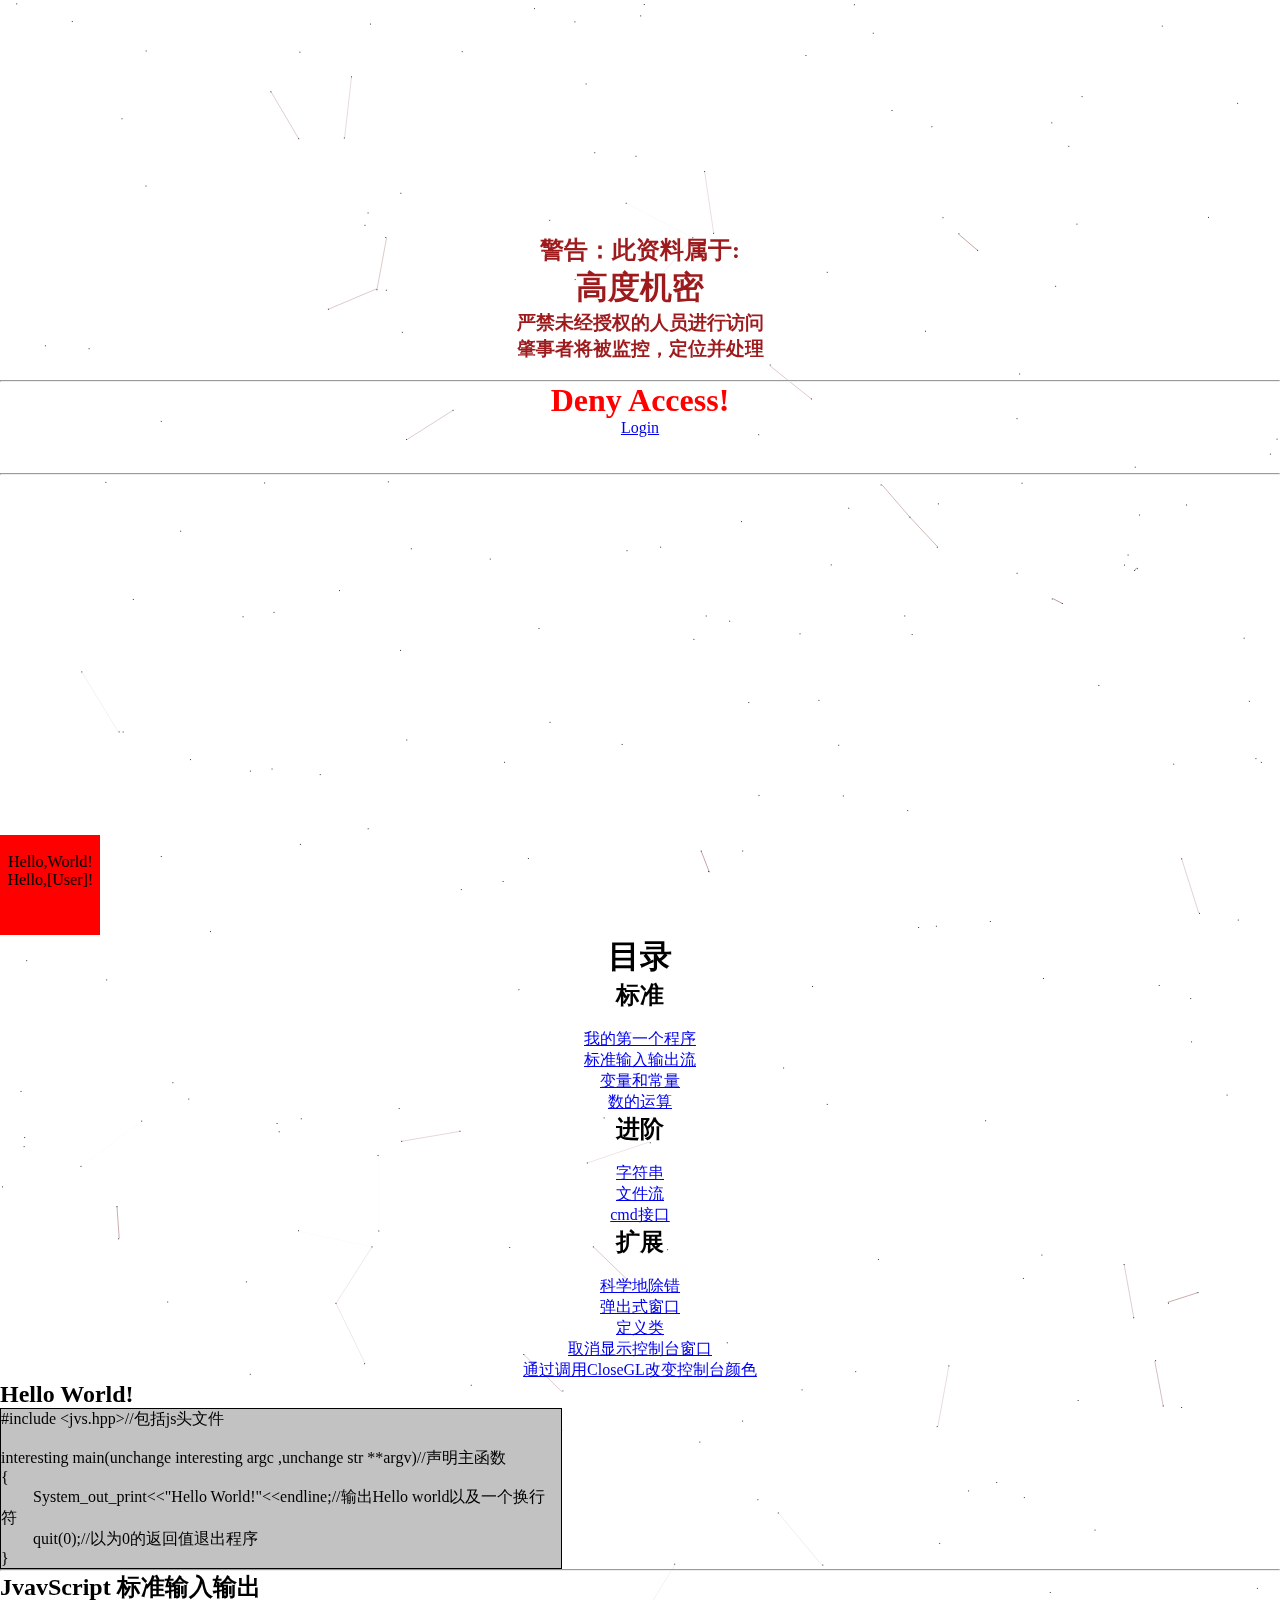
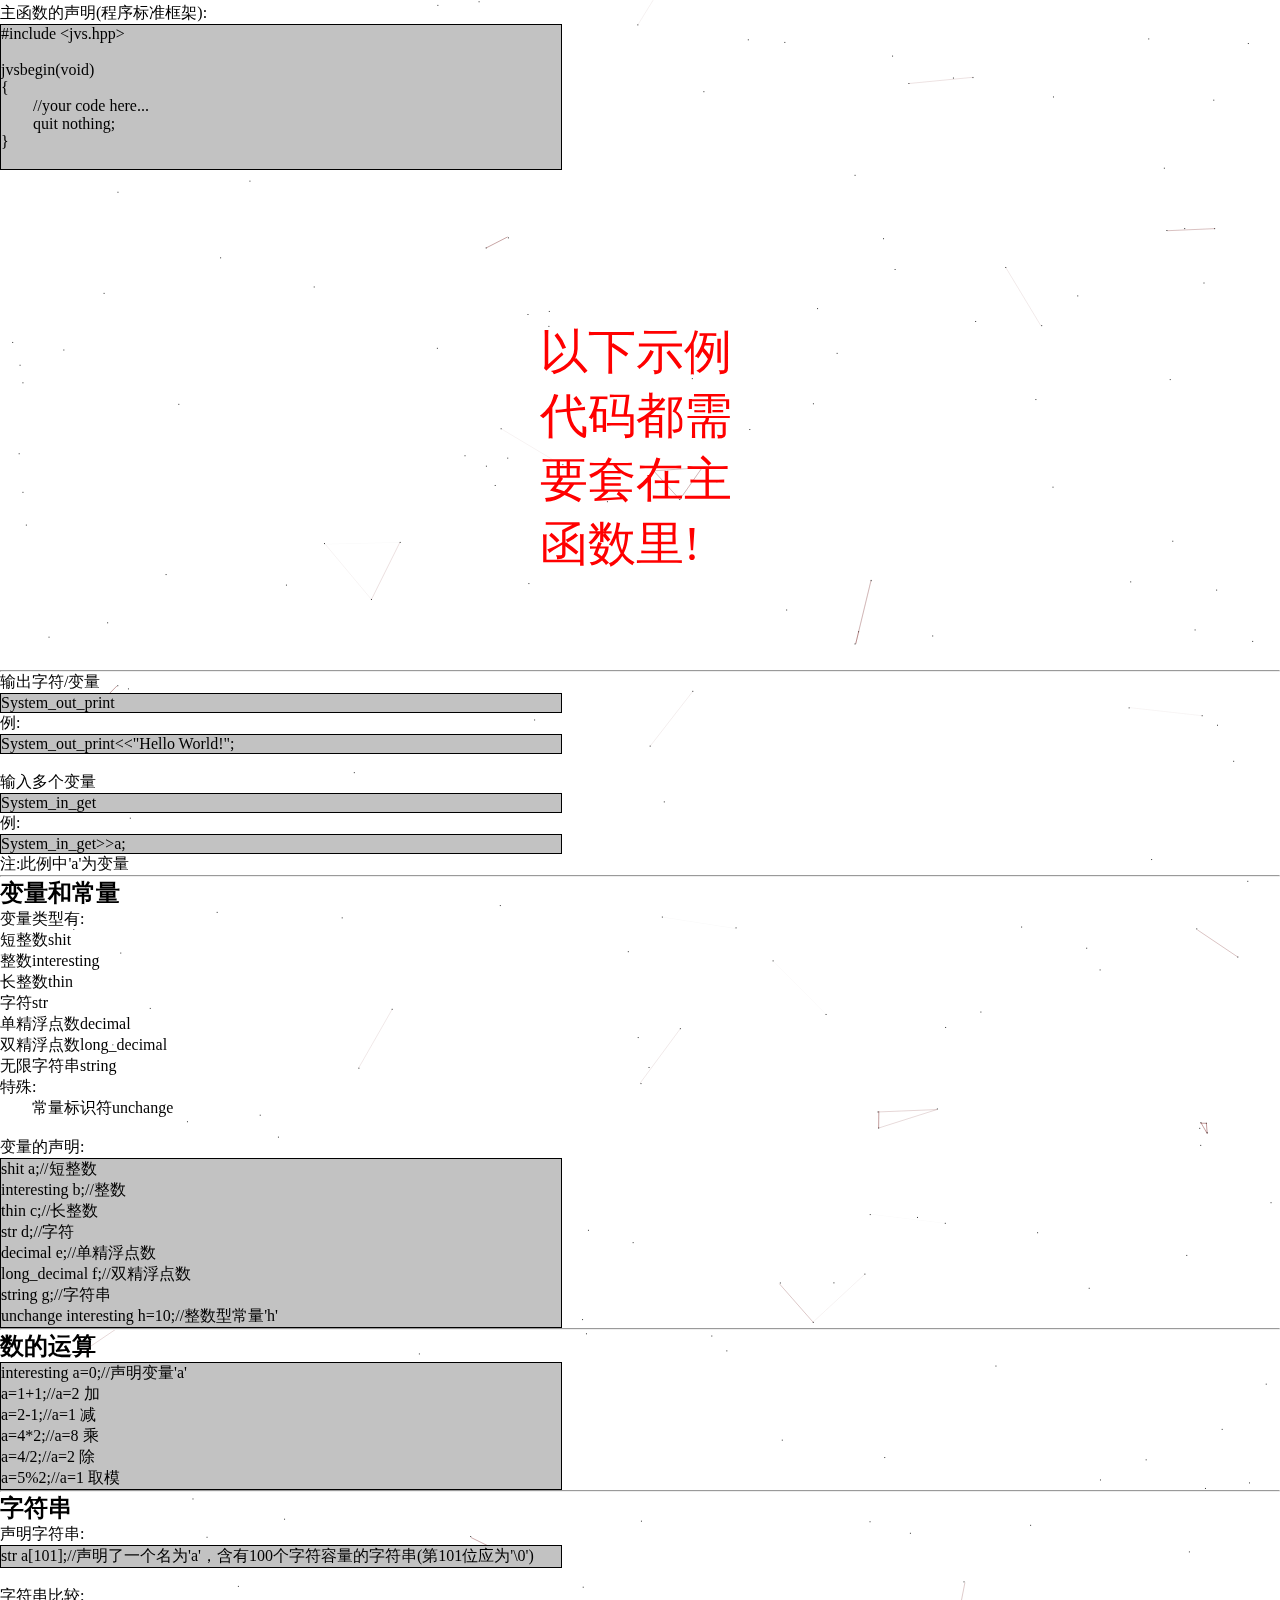
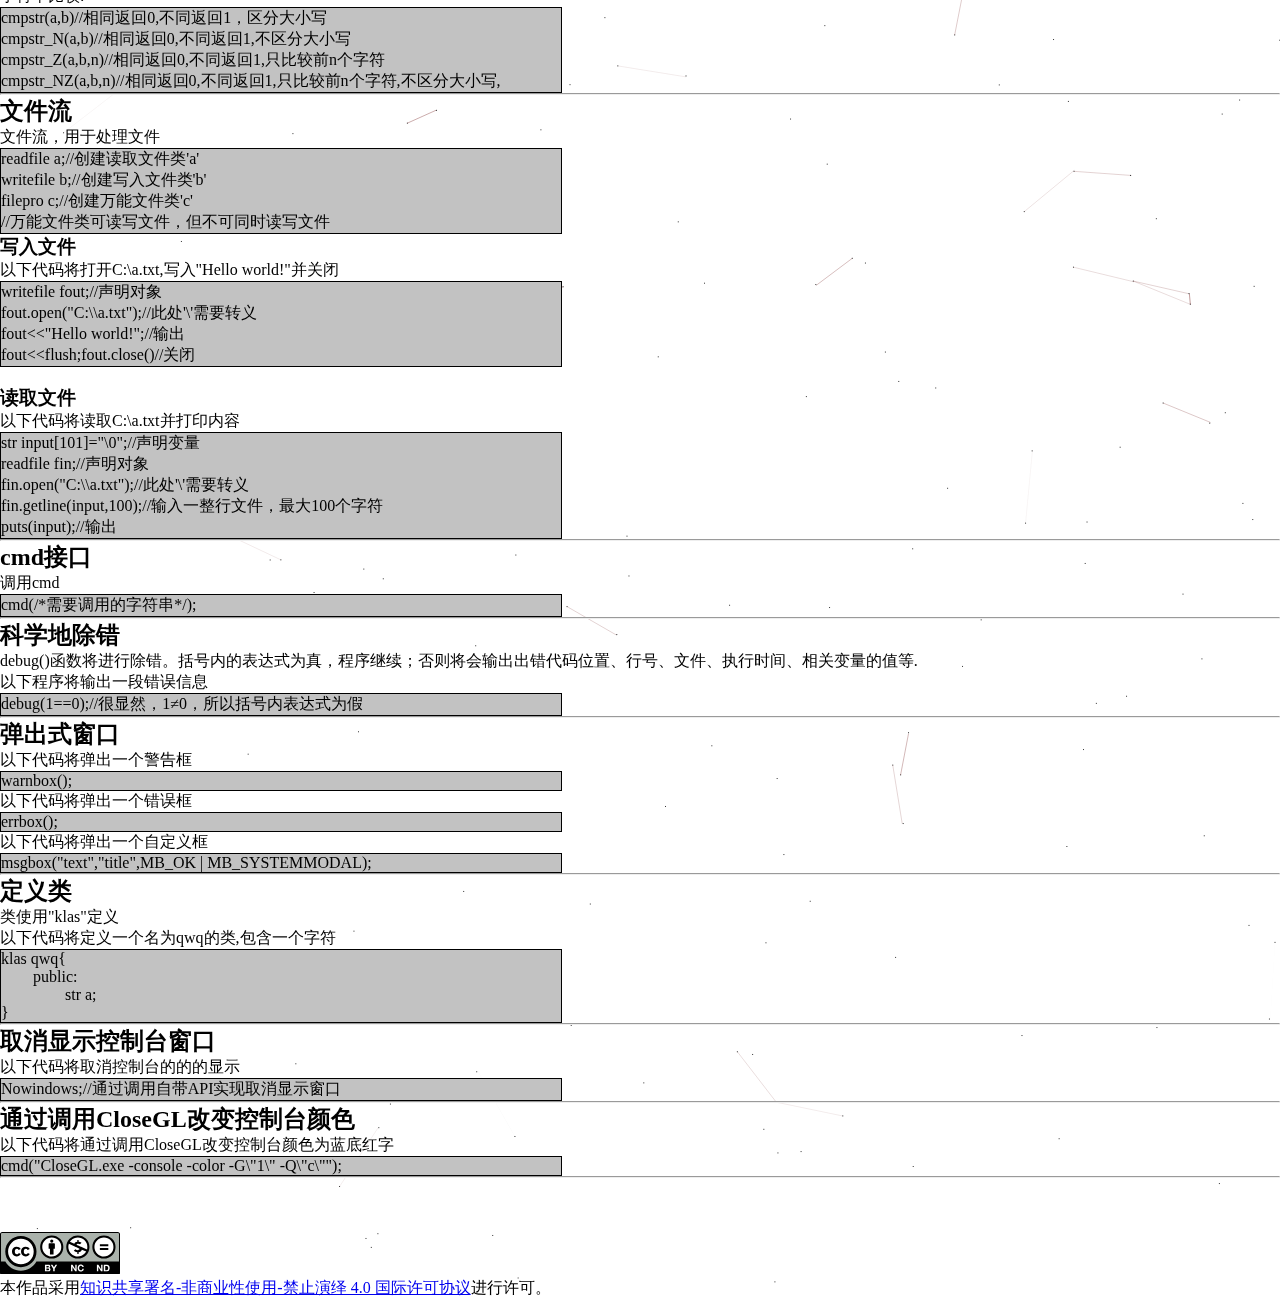
<file: study/index.html>
<!DOCTYPE html PUBLIC "-//W3C//DTD XHTML 1.0 Strict//EN" "http://www.w3.org/TR/xhtml1/DTD/xhtml1-strict.dtd">
<html>
<head>
	<meta charset="utf-8">
	<link rel="shortcut icon" href="./assets/background.ico">
	<title>JvavScript</title><br>
	<style>
		.code
		{
			width:35em;
			border:1px solid #000000;
			word-wrap:break-word;
			background-color:#C2C2C2
		}
		.codein
		{
			text-indent:2em;
		}
		.codeii
		{
			text-indent:4em;
		}
		a.visited
		{
			color:#FF0000;
			text-decoration:underline;
		}
	</style>
	<style type="text/css">
		* {
			margin: 0;
			padding: 0;
		}

		.ffht {
			width: 200px;
			height: 200px;
			position: relative;
			margin: 150px auto;

			animation: changes 2s 0.2s linear infinite alternate;
		}
		.ffht:hover {
			animation-play-state: paused;
		}
		
		@keyframes changes {
			from {
				transform: translateX(0)
			}
			to {
				transform: translateX(300px)
			}
		}
	</style>
	<style> 
.qwq
{
width:100px;
height:100px;
background:red;
position:relative;
animation-name:awa;
animation-duration:5s;
animation-timing-function:linear;
animation-delay:2s;
animation-iteration-count:infinite;
animation-direction:alternate;
animation-play-state:running;
/* Firefox: */
-moz-animation-name:awa;
-moz-animation-duration:5s;
-moz-animation-timing-function:linear;
-moz-animation-delay:2s;
-moz-animation-iteration-count:infinite;
-moz-animation-direction:alternate;
-moz-animation-play-state:running;
/* Safari and Chrome: */
-webkit-animation-name:awa;
-webkit-animation-duration:5s;
-webkit-animation-timing-function:linear;
-webkit-animation-delay:2s;
-webkit-animation-iteration-count:infinite;
-webkit-animation-direction:alternate;
-webkit-animation-play-state:running;
/* Opera: */
-o-animation-name:awa;
-o-animation-duration:5s;
-o-animation-timing-function:linear;
-o-animation-delay:2s;
-o-animation-iteration-count:infinite;
-o-animation-direction:alternate;
-o-animation-play-state:running;
}

@keyframes awa
{
0%   {background:red; left:0px; top:0px;}
25%  {background:yellow; left:200px; top:0px;}
50%  {background:blue; left:200px; top:200px;}
75%  {background:green; left:0px; top:200px;}
100% {background:red; left:0px; top:0px;}
}

@-moz-keyframes awa /* Firefox */
{
0%   {background:red; left:0px; top:0px;}
25%  {background:yellow; left:200px; top:0px;}
50%  {background:blue; left:200px; top:200px;}
75%  {background:green; left:0px; top:200px;}
100% {background:red; left:0px; top:0px;}
}

@-webkit-keyframes awa /* Safari and Chrome */
{
0%   {background:red; left:0px; top:0px;}
25%  {background:yellow; left:200px; top:0px;}
50%  {background:blue; left:200px; top:200px;}
75%  {background:green; left:0px; top:200px;}
100% {background:red; left:0px; top:0px;}
}

@-o-keyframes awa /* Opera */
{
0%   {background:red; left:0px; top:0px;}
25%  {background:yellow; left:200px; top:0px;}
50%  {background:blue; left:200px; top:200px;}
75%  {background:green; left:0px; top:200px;}
100% {background:red; left:0px; top:0px;}
}
</style>
</head>

<body>
	<div id="login"></div>
	<div id="Warning" align="center">
		<font color="#9E1B1D">
			<br>
			<br>
			<br>
			<br>
			<br>
			<br>
			<br>
			<br>
			<br>
			<br>
			<br>
			<br>
			<h2>警告：此资料属于:</h2>
			<h1>高度机密</h1>
			<h3>严禁未经授权的人员进行访问</h3>
			<h3>肇事者将被监控，定位并处理</h3>
			<br>
		</font>
		<font color="red">
			<hr>
			<h1>Deny Access!</h1>
			<a href="#login">Login</a>
			<br>
			<br>
			<br>
			<hr>
			<br>
			<br>
			<br>
			<br>
			<br>
			<br>
			<br>
			<br>
			<br>
			<br>
			<br>
			<br>
			<br>
			<br>
			<br>
			<br>
			<br>
			<br>
			<br>
			<br>
		</font>
	</div>
	<div class="qwq" align="center">
		<br>
		<p>Hello,World!</p>
		<p>Hello,[User]!</p>
	</div>
	<div id="main" align="left">
		<div id="nav" align="center">
			<h1>目录</h1>
			<h2>标准</h2>
			<br>
			<a href="#fp">我的第一个程序</a>
			<br>
			<a href="#iostream">标准输入输出流</a>
			<br>
			<a href="#vars">变量和常量</a>
			<br>
			<a href="#jjcc">数的运算</a>
			<br>
			<h2>进阶</h2>
			<br>
			<a href="#zfc">字符串</a>
			<br>
			<a href="#file">文件流</a>
			<br>
			<a href="#cmd">cmd接口</a>
			<br>
			<h2>扩展</h2>
			<br>
			<a href="#debug">科学地除错</a>
			<br>
			<a href="#windows">弹出式窗口</a>
			<br>
			<a href="#klas">定义类</a>
			<br>
			<a href="#UNcli">取消显示控制台窗口</a>
			<br>
			<a href="#cgl">通过调用CloseGL改变控制台颜色</a>
			<br
			<hr>
		</div>
		<div id="fp">
			<h2>Hello World!</h2>
			<div class="code">
				<p>#include &lt;jvs.hpp&gt;//包括js头文件</p>
				<br>
				<p>interesting main(unchange interesting argc ,unchange str **argv)//声明主函数</p>
				<p>{</p>
				<p class="codein">System_out_print&lt;&lt;&quot;Hello World!&quot;&lt;&lt;endline;//输出Hello world以及一个换行符</p>
				<p class="codein">quit(0);//以为0的返回值退出程序</p>
				<p>}</p>
			</div>
			<hr>
		</div>
		<div id="iostream">
			<h2>JvavScript 标准输入输出</h2>
			<p>主函数的声明(程序标准框架):</p>
			<div class="code">
				<p>#include &lt;jvs.hpp&gt;</p>
				<br>
				<p>jvsbegin(void)</p>
				<p>{</p>
				<p class="codein">//your code here...</p>
				<p class="codein">quit nothing;</p>
				<p>}</p>
				<br>
			</div>
			<div class="ffht">
				<font color="red" size="+5"><p>以下示例代码都需要套在主函数里!</p></font>
			</div>
			<hr>
			<p>输出字符/变量</p>
			<div class="code">
			<p>System_out_print</p>
			</div>
			<p>例:</p>
			<div class="code">
			<p>System_out_print&lt;&lt;&quot;Hello World!&quot;;</p>
			</div>
			<br>
			<p>输入多个变量</p>
			<div class="code">
				<p>System_in_get</p>
			</div>
		<p>例:</p>
		<div class="code">
			<p>System_in_get&gt;&gt;a;</p>
		</div>
		<p>注:此例中&apos;a&apos;为变量</p>
		<hr>
		</div>
		<div id="vars">
			<h2>变量和常量</h2>
			<p>变量类型有:</p>
			<ul>
				<il>短整数ㅤㅤㅤㅤㅤshit</il>
				<br>
				<il>整数ㅤㅤㅤㅤㅤㅤinteresting</il>
				<br>
				<il>长整数ㅤㅤㅤㅤㅤthin</il>
				<br>
				<il>字符ㅤㅤㅤㅤㅤㅤstr</il>
				<br>
				<il>单精浮点数ㅤㅤㅤdecimal</il>
				<br>
				<il>双精浮点数ㅤㅤㅤlong_decimal</il>
				<br>
				<il>无限字符串ㅤㅤㅤstring</il>
				<br>
			</ul>
			<p>特殊:</p>
			<p class="codein">常量标识符ㅤㅤㅤunchange</p>
			<br>
			<p>变量的声明:</p>
			<div class="code">
				<p>shit a;//短整数</p>
				<p>interesting b;//整数</p>
				<p>thin c;//长整数</p>
				<p>str d;//字符</p>
				<p>decimal e;//单精浮点数</p>
				<p>long_decimal f;//双精浮点数</p>
				<p>string g;//字符串</p>
				<p>unchange interesting h=10;//整数型常量&apos;h&apos;</p>
			</div>
			<hr>
		</div>
		<div id="jjcc">
			<h2>数的运算</h2>
			<div class="code">
				<p>interesting a=0;//声明变量&apos;a&apos;</p>
				<p>a=1+1;//a=2 加</p>
				<p>a=2-1;//a=1 减</p>
				<p>a=4*2;//a=8 乘</p>
				<p>a=4/2;//a=2 除</p>
				<p>a=5%2;//a=1 取模</p>
			</div>
			<hr>
		</div>
		<div id="zfc">
			<h2>字符串</h2>
			<p>声明字符串:</p>
			<div class="code">
				<p>str a[101];//声明了一个名为&apos;a&apos;，含有100个字符容量的字符串(第101位应为&apos;\0&apos;)</p>
			</div>
			<br>
			<p>字符串比较:</p>
			<div class="code">
				<p>cmpstr(a,b)//相同返回0,不同返回1，区分大小写</p>
				<p>cmpstr_N(a,b)//相同返回0,不同返回1,不区分大小写</p>
				<p>cmpstr_Z(a,b,n)//相同返回0,不同返回1,只比较前n个字符</p>
				<p>cmpstr_NZ(a,b,n)//相同返回0,不同返回1,只比较前n个字符,不区分大小写,</p>
			</div>
			<hr>
		</div>
		<div id="file">
			<h2>文件流</h2>
			<p>文件流，用于处理文件</p>
			<div class="code">
				<p>readfile a;//创建读取文件类&apos;a&apos;</p>
				<p>writefile b;//创建写入文件类&apos;b&apos;</p>
				<p>filepro c;//创建万能文件类&apos;c&apos;</p>
				<p>//万能文件类可读写文件，但不可同时读写文件</p>
			</div>
			<h3>写入文件</h3>
			<p>以下代码将打开C:\a.txt,写入&quot;Hello world!&quot;并关闭</p>
			<div class="code">
				<p>writefile fout;//声明对象</p>
				<p>fout.open("C:\\a.txt");//此处&apos;\&apos;需要转义</p>
				<p>fout&lt;&lt;&quot;Hello world!&quot;;//输出</p>
				<p>fout&lt;&lt;flush;fout.close()//关闭</p>
			</div>
			<br>
			<h3>读取文件</h3>
			<p>以下代码将读取C:\a.txt并打印内容</p>
			<div class="code">
				<p>str input[101]="\0";//声明变量</p>
				<p>readfile fin;//声明对象</p>
				<p>fin.open("C:\\a.txt");//此处&apos;\&apos;需要转义</p>
				<p>fin.getline(input,100);//输入一整行文件，最大100个字符</p>
				<p>puts(input);//输出</p>
			</div>
			<hr>
		</div>
		<div id="cmd">
			<h2>cmd接口</h2>
			<p>调用cmd</p>
			<div class="code">
				<p>cmd(/*需要调用的字符串*/);</p>
			</div>
			<hr>
		</div>
		<div id="debug">
			<h2>科学地除错</h2>
			<p>debug()函数将进行除错。括号内的表达式为真，程序继续；否则将会输出出错代码位置、行号、文件、执行时间、相关变量的值等.</p>
			<p>以下程序将输出一段错误信息</p>
			<div class="code">
				<p>debug(1==0);//很显然，1≠0，所以括号内表达式为假</p>
			</div>
			<hr>
		</div>
		<div id="windows">
			<h2>弹出式窗口</h2>
			<p>以下代码将弹出一个警告框</p>
			<div class="code">
				<p>warnbox();</p>
			</div>
			<p>以下代码将弹出一个错误框</p>
			<div class="code">
				<p>errbox();</p>
			</div>
			<p>以下代码将弹出一个自定义框</p>
			<div class="code">
				<p>msgbox(&quot;text&quot;,&quot;title&quot;,MB_OK | MB_SYSTEMMODAL);</p>
			</div>
		</div>
		<hr>
	</div>
	<div id="klas">
		<h2>定义类</h2>
		<p>类使用&quot;klas&quot;定义</p>
		<p>以下代码将定义一个名为qwq的类,包含一个字符</p>
		<div class="code">
			<p>klas qwq{</p>
			<p class="codein">public:</p>
			<p class="codeii">str a;</p>
			<p>}</p>
		</div>
		<hr>
	</div>
	<div id="UNcli">
		<h2>取消显示控制台窗口</h2>
		<p>以下代码将取消控制台的的的显示</p>
		<div class="code">
			<p>Nowindows;//通过调用自带API实现取消显示窗口</p>
		</div>
		<hr>
	</div>
	<div id="cgl">
		<h2>通过调用CloseGL改变控制台颜色</h2>
		<p>以下代码将通过调用CloseGL改变控制台颜色为蓝底红字</p>
		<div class="code">
			<p>cmd(&quot;CloseGL.exe -console -color -G\&quot;1\&quot; -Q\&quot;c\&quot;&quot;);</p>
		</div>
		<hr>
	</div>
	<br>
	<br>
	<br>
	<a rel="license" href="https://creativecommons.org/licenses/by-nc-nd/4.0/deed.zh"><svg
   xmlns:dc="http://purl.org/dc/elements/1.1/"
   xmlns:cc="http://web.resource.org/cc/"
   xmlns:rdf="http://www.w3.org/1999/02/22-rdf-syntax-ns#"
   xmlns:svg="http://www.w3.org/2000/svg"
   xmlns="http://www.w3.org/2000/svg"
   xmlns:sodipodi="http://sodipodi.sourceforge.net/DTD/sodipodi-0.dtd"
   xmlns:inkscape="http://www.inkscape.org/namespaces/inkscape"
   width="120"
   height="42"
   id="svg2759"
   sodipodi:version="0.32"
   inkscape:version="0.45+devel"
   version="1.0"
   sodipodi:docname="by-nc-nd.svg"
   inkscape:output_extension="org.inkscape.output.svg.inkscape">
  <defs
     id="defs2761" />
  <sodipodi:namedview
     id="base"
     pagecolor="#ffffff"
     bordercolor="#8b8b8b"
     borderopacity="1"
     gridtolerance="10000"
     guidetolerance="10"
     objecttolerance="10"
     inkscape:pageopacity="0.0"
     inkscape:pageshadow="2"
     inkscape:zoom="1"
     inkscape:cx="179"
     inkscape:cy="89.569904"
     inkscape:document-units="px"
     inkscape:current-layer="layer1"
     width="120px"
     height="42px"
     inkscape:showpageshadow="false"
     inkscape:window-width="1198"
     inkscape:window-height="624"
     inkscape:window-x="488"
     inkscape:window-y="401" />
  <metadata
     id="metadata2764">
    <rdf:RDF>
      <cc:Work
         rdf:about="">
        <dc:format>image/svg+xml</dc:format>
        <dc:type
           rdf:resource="http://purl.org/dc/dcmitype/StillImage" />
      </cc:Work>
    </rdf:RDF>
  </metadata>
  <g
     inkscape:label="Layer 1"
     inkscape:groupmode="layer"
     id="layer1">
    <g
       transform="matrix(0.9937728,0,0,0.9936696,-437.11979,0)"
       id="g361"
       inkscape:export-filename="/mnt/hgfs/Bov/Documents/Work/2007/cc/identity/srr buttons/big/by-nc-nd.png"
       inkscape:export-xdpi="300.23013"
       inkscape:export-ydpi="300.23013">
	<path
   id="path3817_4_"
   nodetypes="ccccccc"
   d="M 443.28955,0.44873 L 557.35303,0.65185 C 558.94678,0.65185 560.37061,0.41503 560.37061,3.83203 L 560.23096,41.39892 L 440.41064,41.39892 L 440.41064,3.69238 C 440.41064,2.00781 440.57373,0.44873 443.28955,0.44873 z"
   style="fill:#aab2ab" />

	<path
   d="M 558.3501,0 L 442.12061,0 C 440.87354,0 439.85889,1.01465 439.85889,2.26123 L 439.85889,41.75732 C 439.85889,42.03906 440.08741,42.26757 440.36963,42.26757 L 560.1001,42.26757 C 560.38233,42.26757 560.61084,42.03905 560.61084,41.75732 L 560.61084,2.26123 C 560.61084,1.01465 559.59619,0 558.3501,0 z M 442.12061,1.02148 L 558.3501,1.02148 C 559.03369,1.02148 559.58936,1.57763 559.58936,2.26123 C 559.58936,2.26123 559.58936,18.15234 559.58936,29.64893 L 476.51612,29.64893 C 473.4712,35.1543 467.60401,38.89258 460.87159,38.89258 C 454.13721,38.89258 448.27198,35.15772 445.22901,29.64893 L 440.88038,29.64893 C 440.88038,18.15235 440.88038,2.26123 440.88038,2.26123 C 440.88037,1.57764 441.43701,1.02148 442.12061,1.02148 z"
   id="path364" />

	<g
   id="g5908_4_"
   transform="matrix(0.872921,0,0,0.872921,50.12536,143.2144)">
		
			<path
   id="path5906_4_"
   cx="296.35416"
   ry="22.939548"
   cy="264.3577"
   type="arc"
   rx="22.939548"
   d="M 486.26709,-141.53052 C 486.27271,-132.85028 479.2392,-125.80957 470.55902,-125.80341 C 461.87878,-125.79841 454.83752,-132.83124 454.83191,-141.51148 C 454.83191,-141.51819 454.83191,-141.52436 454.83191,-141.53052 C 454.82629,-150.21186 461.85974,-157.25257 470.53998,-157.25763 C 479.22132,-157.26263 486.26264,-150.22974 486.26709,-141.5495 C 486.26709,-141.54395 486.26709,-141.53723 486.26709,-141.53052 z"
   style="fill:#ffffff" />

		<g
   id="g5706_4_"
   transform="translate(-289.6157,99.0653)">
			<path
   id="path5708_4_"
   d="M 772.94281,-253.39801 C 776.42761,-249.9126 778.17059,-245.64465 778.17059,-240.59582 C 778.17059,-235.54644 776.45782,-231.32434 773.03228,-227.92785 C 769.39642,-224.35186 765.10046,-222.56414 760.14227,-222.56414 C 755.2445,-222.56414 751.0224,-224.33672 747.47827,-227.88366 C 743.93188,-231.4295 742.15985,-235.66668 742.15985,-240.59582 C 742.15985,-245.52435 743.93188,-249.79174 747.47827,-253.39801 C 750.93292,-256.88507 755.15497,-258.6275 760.14227,-258.6275 C 765.1911,-258.6275 769.45685,-256.88507 772.94281,-253.39801 z M 749.82422,-251.05371 C 746.8775,-248.07733 745.40412,-244.59082 745.40412,-240.59131 C 745.40412,-236.59302 746.86298,-233.13611 749.77839,-230.22016 C 752.69605,-227.30421 756.16743,-225.84595 760.19599,-225.84595 C 764.22455,-225.84595 767.72614,-227.31873 770.70307,-230.2649 C 773.529,-233.00074 774.94196,-236.44196 774.94196,-240.59132 C 774.94196,-244.70936 773.5055,-248.20485 770.63373,-251.07606 C 767.76306,-253.94673 764.28382,-255.38264 760.19599,-255.38264 C 756.10816,-255.38264 752.64905,-253.93945 749.82422,-251.05371 z M 757.57812,-242.35052 C 757.12841,-243.33221 756.45495,-243.82281 755.55548,-243.82281 C 753.96692,-243.82281 753.17261,-242.75329 753.17261,-240.61425 C 753.17261,-238.47472 753.96692,-237.40575 755.55548,-237.40575 C 756.60486,-237.40575 757.35443,-237.9265 757.80414,-238.97026 L 760.0069,-237.79729 C 758.95642,-235.93181 757.38123,-234.99822 755.28138,-234.99822 C 753.66151,-234.99822 752.36378,-235.49499 751.38935,-236.48784 C 750.41383,-237.48125 749.92603,-238.85057 749.92603,-240.59581 C 749.92603,-242.31139 750.42945,-243.67284 751.43409,-244.68138 C 752.43873,-245.68992 753.69172,-246.19334 755.1919,-246.19334 C 757.4126,-246.19334 759.00117,-245.31907 759.96326,-243.57103 L 757.57812,-242.35052 z M 767.94208,-242.35052 C 767.49121,-243.33221 766.83002,-243.82281 765.95966,-243.82281 C 764.33863,-243.82281 763.52753,-242.75329 763.52753,-240.61425 C 763.52753,-238.47472 764.33863,-237.40575 765.95966,-237.40575 C 767.0113,-237.40575 767.74738,-237.9265 768.16694,-238.97026 L 770.41895,-237.79729 C 769.37067,-235.93181 767.79773,-234.99822 765.70124,-234.99822 C 764.08356,-234.99822 762.78919,-235.49499 761.81477,-236.48784 C 760.8426,-237.48125 760.35487,-238.85057 760.35487,-240.59581 C 760.35487,-242.31139 760.84932,-243.67284 761.83827,-244.68138 C 762.82612,-245.68992 764.08357,-246.19334 765.61177,-246.19334 C 767.82796,-246.19334 769.41542,-245.31907 770.37306,-243.57103 L 767.94208,-242.35052 z" />

		</g>

	</g>

	<g
   enable-background="new    "
   id="g370">
		<path
   d="M 488.25342,32.95605 C 488.5708,32.95605 488.86182,32.98437 489.12354,33.04003 C 489.38526,33.09569 489.60889,33.18749 489.79639,33.31542 C 489.98291,33.44237 490.12744,33.6123 490.23096,33.82323 C 490.3335,34.03514 490.38526,34.29589 490.38526,34.60741 C 490.38526,34.94335 490.30909,35.22264 490.15577,35.44628 C 490.00343,35.67089 489.77784,35.85351 489.47804,35.99706 C 489.89015,36.11522 490.19777,36.32226 490.40089,36.61815 C 490.60401,36.91404 490.70558,37.27049 490.70558,37.68749 C 490.70558,38.02343 490.64015,38.31444 490.50929,38.56054 C 490.37843,38.80566 490.20167,39.00683 489.98097,39.1621 C 489.75929,39.31835 489.50636,39.43358 489.22316,39.5078 C 488.93898,39.583 488.64796,39.6201 488.34816,39.6201 L 485.11183,39.6201 L 485.11183,32.95604 L 488.25342,32.95604 L 488.25342,32.95605 z M 488.06689,35.65137 C 488.32763,35.65137 488.54345,35.58887 488.71142,35.46485 C 488.87939,35.34083 488.96337,35.13965 488.96337,34.86036 C 488.96337,34.70509 488.93505,34.57716 488.87939,34.47852 C 488.82275,34.37891 488.74853,34.30176 488.65478,34.24512 C 488.56103,34.18946 488.45361,34.15039 488.33251,34.12891 C 488.21141,34.10743 488.08446,34.09668 487.9536,34.09668 L 486.58055,34.09668 L 486.58055,35.65137 L 488.06689,35.65137 z M 488.15186,38.47949 C 488.29541,38.47949 488.43213,38.46582 488.56299,38.4375 C 488.69385,38.40918 488.80908,38.3623 488.90967,38.29785 C 489.00928,38.23242 489.08838,38.14355 489.14795,38.03125 C 489.20752,37.91992 489.23682,37.77637 489.23682,37.60254 C 489.23682,37.26074 489.14014,37.0166 488.94678,36.87012 C 488.75342,36.72461 488.49854,36.65137 488.18018,36.65137 L 486.58057,36.65137 L 486.58057,38.47949 L 488.15186,38.47949 z"
   id="path372"
   style="fill:#ffffff" />

		<path
   d="M 490.96436,32.95605 L 492.60791,32.95605 L 494.16846,35.58789 L 495.71924,32.95605 L 497.35303,32.95605 L 494.8794,37.0625 L 494.8794,39.62012 L 493.41065,39.62012 L 493.41065,37.02539 L 490.96436,32.95605 z"
   id="path374"
   style="fill:#ffffff" />

	</g>

	<g
   enable-background="new    "
   id="g376">
		<path
   d="M 512.83057,32.95605 L 515.61475,37.42675 L 515.63037,37.42675 L 515.63037,32.95605 L 517.00537,32.95605 L 517.00537,39.62011 L 515.53955,39.62011 L 512.76611,35.1582 L 512.74756,35.1582 L 512.74756,39.62011 L 511.37256,39.62011 L 511.37256,32.95605 L 512.83057,32.95605 z"
   id="path378"
   style="fill:#ffffff" />

		<path
   d="M 522.56885,34.73145 C 522.48194,34.59083 522.37256,34.46778 522.2417,34.36231 C 522.11084,34.25684 521.96338,34.17383 521.79834,34.11524 C 521.6333,34.05567 521.46045,34.02637 521.28076,34.02637 C 520.95068,34.02637 520.67041,34.08985 520.43994,34.21778 C 520.20947,34.34473 520.02295,34.51563 519.88037,34.73048 C 519.73682,34.94532 519.63232,35.18946 519.56689,35.4629 C 519.50146,35.73634 519.46923,36.01954 519.46923,36.31153 C 519.46923,36.5918 519.50146,36.86426 519.56689,37.12794 C 519.63232,37.39259 519.73681,37.63087 519.88037,37.84181 C 520.02295,38.05372 520.20947,38.22267 520.43994,38.3506 C 520.67041,38.47853 520.95068,38.54201 521.28076,38.54201 C 521.72803,38.54201 522.07861,38.40529 522.33056,38.13088 C 522.58251,37.85744 522.73681,37.49611 522.79247,37.04787 L 524.21142,37.04787 C 524.17431,37.46486 524.07763,37.84182 523.92236,38.17775 C 523.76709,38.51466 523.56103,38.8008 523.30615,39.0381 C 523.05127,39.2754 522.75244,39.45607 522.40967,39.58107 C 522.06787,39.70607 521.69092,39.76857 521.28076,39.76857 C 520.77002,39.76857 520.31103,39.6797 519.90283,39.50197 C 519.4956,39.32521 519.15088,39.08009 518.8706,38.76955 C 518.58935,38.45803 518.37451,38.09182 518.22509,37.67189 C 518.07568,37.25099 518.00048,36.79884 518.00048,36.31251 C 518.00048,35.81446 518.07568,35.35255 518.22509,34.92579 C 518.3745,34.49903 518.58935,34.12696 518.8706,33.80958 C 519.15087,33.4922 519.4956,33.24317 519.90283,33.06251 C 520.31103,32.88185 520.77002,32.792 521.28076,32.792 C 521.64795,32.792 521.99463,32.84473 522.32178,32.95118 C 522.64795,33.05665 522.94092,33.21095 523.19873,33.41407 C 523.45752,33.61622 523.67041,33.86719 523.83838,34.16602 C 524.00635,34.46485 524.11182,34.80762 524.15576,35.19336 L 522.73681,35.19336 C 522.7124,35.02539 522.65576,34.87109 522.56885,34.73145 z"
   id="path380"
   style="fill:#ffffff" />

	</g>

	<g
   enable-background="new    "
   id="g382">
		<path
   d="M 538.83057,32.95605 L 541.61475,37.42675 L 541.63037,37.42675 L 541.63037,32.95605 L 543.00537,32.95605 L 543.00537,39.62011 L 541.53955,39.62011 L 538.76611,35.1582 L 538.74756,35.1582 L 538.74756,39.62011 L 537.37256,39.62011 L 537.37256,32.95605 L 538.83057,32.95605 z"
   id="path384"
   style="fill:#ffffff" />

		<path
   d="M 547.16748,32.95605 C 547.59814,32.95605 547.99756,33.02441 548.36865,33.16113 C 548.73974,33.29785 549.06006,33.5039 549.33154,33.77734 C 549.60205,34.05078 549.81396,34.39355 549.96631,34.80371 C 550.11963,35.21484 550.1958,35.69726 550.1958,36.25098 C 550.1958,36.73633 550.1333,37.1836 550.00928,37.59473 C 549.88428,38.00489 549.6958,38.36035 549.44385,38.65821 C 549.19092,38.95704 548.87647,39.19239 548.49951,39.36329 C 548.12255,39.53419 547.6792,39.62013 547.16748,39.62013 L 544.28955,39.62013 L 544.28955,32.95607 L 547.16748,32.95607 L 547.16748,32.95605 z M 547.06494,38.38574 C 547.27685,38.38574 547.48193,38.35156 547.68115,38.2832 C 547.88037,38.21484 548.0581,38.10156 548.21338,37.94238 C 548.36865,37.78418 548.49365,37.57812 548.5874,37.32324 C 548.68017,37.06836 548.72705,36.75683 548.72705,36.39062 C 548.72705,36.05468 548.69482,35.75195 548.62939,35.48144 C 548.56396,35.21093 548.45654,34.97949 548.30712,34.7871 C 548.1577,34.59471 547.96044,34.44628 547.71435,34.34374 C 547.46826,34.2412 547.16455,34.19042 546.80419,34.19042 L 545.75829,34.19042 L 545.75829,38.38573 L 547.06494,38.38573 L 547.06494,38.38574 z"
   id="path386"
   style="fill:#ffffff" />

	</g>

	<g
   id="g6370_1_"
   transform="translate(286.1464,208.0498)">
		<g
   id="g7610_1_"
   transform="matrix(1.146822,0,0,1.146822,-67.14005,-41.89676)">
			
				<path
   id="path6372_1_"
   cx="475.97119"
   ry="29.209877"
   cy="252.08646"
   type="arc"
   rx="29.209877"
   d="M 269.61823,-131.7348 C 269.62247,-126.90787 265.71222,-122.99292 260.88486,-122.98907 C 256.05832,-122.98611 252.14295,-126.89593 252.13956,-131.72204 C 252.13956,-131.72714 252.13956,-131.73098 252.13956,-131.7348 C 252.13614,-136.56216 256.04642,-140.47711 260.87293,-140.48095 C 265.69944,-140.48394 269.61481,-136.57409 269.61823,-131.74801 C 269.61823,-131.74374 269.61823,-131.73907 269.61823,-131.7348 z"
   style="fill:#ffffff" />

			<path
   id="path6374_1_"
   d="M 260.86526,-141.90982 C 263.71875,-141.90982 266.12945,-140.9263 268.09909,-138.95969 C 270.06869,-136.99219 271.05392,-134.58362 271.05392,-131.73481 C 271.05392,-128.88642 270.08572,-126.5034 268.15017,-124.58659 C 266.09539,-122.56843 263.6668,-121.56022 260.86526,-121.56022 C 258.0986,-121.56022 255.71261,-122.56077 253.70892,-124.5619 C 251.70526,-126.56214 250.70385,-128.95368 250.70385,-131.73481 C 250.70385,-134.51637 251.70525,-136.92493 253.70892,-138.95969 C 255.6615,-140.9263 258.04752,-141.90982 260.86526,-141.90982 z M 252.9928,-134.46866 C 252.68964,-133.6099 252.53723,-132.69876 252.53723,-131.7348 C 252.53723,-129.47952 253.36151,-127.5299 255.00839,-125.88431 C 256.65524,-124.23999 258.61636,-123.41742 260.89166,-123.41742 C 263.1661,-123.41742 265.14422,-124.24808 266.82516,-125.91028 C 267.38803,-126.45398 267.85214,-127.04709 268.21572,-127.69 L 264.37954,-129.39776 C 264.11984,-128.10726 262.96941,-127.23571 261.5797,-127.13351 L 261.5797,-125.56457 L 260.41137,-125.56457 L 260.41137,-127.13351 C 259.26946,-127.1463 258.16674,-127.61337 257.32287,-128.35165 L 258.72448,-129.76477 C 259.39892,-129.12952 260.07418,-128.8447 260.99554,-128.8447 C 261.59246,-128.8447 262.25412,-129.07801 262.25412,-129.8559 C 262.25412,-130.13135 262.14767,-130.32297 261.97992,-130.46729 L 261.00919,-130.89817 L 259.8017,-131.43677 C 259.20392,-131.70331 258.69724,-131.92768 258.18973,-132.15418 L 252.9928,-134.46866 z M 260.89166,-140.07861 C 258.58145,-140.07861 256.6297,-139.26495 255.03308,-137.63638 C 254.59878,-137.19784 254.2207,-136.74014 253.90054,-136.26199 L 257.78952,-134.52996 C 258.1412,-135.60931 259.16644,-136.26412 260.41138,-136.33651 L 260.41138,-137.90548 L 261.57971,-137.90548 L 261.57971,-136.33651 C 262.3844,-136.29775 263.2666,-136.07723 264.13601,-135.40365 L 262.7991,-134.02926 C 262.30606,-134.37927 261.68359,-134.62536 261.06027,-134.62536 C 260.55444,-134.62536 259.83999,-134.47036 259.83999,-133.83468 C 259.83999,-133.73803 259.87322,-133.65289 259.93197,-133.57626 L 261.23312,-132.99807 L 262.11361,-132.60549 C 262.67648,-132.35387 263.21465,-132.11544 263.74685,-131.87829 L 268.96084,-129.557 C 269.13284,-130.2395 269.21969,-130.96587 269.21969,-131.7348 C 269.21969,-134.05823 268.40478,-136.02569 266.77493,-137.63638 C 265.16129,-139.26495 263.20102,-140.07861 260.89166,-140.07861 z" />

		</g>

	</g>

	<g
   id="g6394_1_"
   transform="matrix(0.624995,0,0,0.624995,312.8511,316.9328)">
		
			<path
   id="path6396_1_"
   cx="475.97119"
   ry="29.209877"
   cy="252.08646"
   type="arc"
   rx="29.209877"
   d="M 387.83435,-482.97366 C 387.84216,-473.56265 380.2171,-465.92666 370.80609,-465.91885 C 361.39349,-465.91342 353.75751,-473.53689 353.75122,-482.95022 C 353.75122,-482.9573 353.75122,-482.96664 353.75122,-482.97366 C 353.74499,-492.38546 361.36847,-500.02145 370.78107,-500.02853 C 380.19208,-500.03634 387.82807,-492.41128 387.83435,-482.99948 C 387.83435,-482.99008 387.83435,-482.98306 387.83435,-482.97366 z"
   style="fill:#ffffff" />

		<g
   id="g6398_1_"
   transform="translate(-23.9521,-87.92102)">
			<path
   id="path6400_1_"
   d="M 394.47845,-413.72311 C 389.30651,-413.72311 384.9284,-411.92001 381.34552,-408.30978 C 377.66895,-404.5762 375.83142,-400.15817 375.83142,-395.05264 C 375.83142,-389.94949 377.66894,-385.56271 381.34552,-381.89084 C 385.02057,-378.21896 389.40027,-376.38297 394.47845,-376.38297 C 399.61914,-376.38297 404.07385,-378.23533 407.84417,-381.93613 C 411.39422,-385.45334 413.17236,-389.82608 413.17236,-395.05265 C 413.17236,-400.28239 411.36456,-404.69962 407.75042,-408.30979 C 404.13635,-411.92001 399.7113,-413.72311 394.47845,-413.72311 z M 394.5238,-410.36453 C 398.76129,-410.36453 402.3598,-408.86996 405.32074,-405.88168 C 408.3114,-402.92617 409.80518,-399.31753 409.80518,-395.05264 C 409.80518,-390.75888 408.34266,-387.19638 405.41449,-384.36508 C 402.32855,-381.31503 398.69879,-379.79239 394.5238,-379.79239 C 390.34875,-379.79239 386.7503,-381.3002 383.72839,-384.31979 C 380.70648,-387.337 379.19555,-390.91592 379.19555,-395.05264 C 379.19555,-399.19333 380.7221,-402.80197 383.77679,-405.88168 C 386.70496,-408.86996 390.28625,-410.36453 394.5238,-410.36453 z" />

			<g
   id="g6402_1_">
				<path
   id="path6404_1_"
   d="M 401.55505,-399.47849 L 387.98468,-399.47849 L 387.98468,-396.26359 L 401.55505,-396.26359 L 401.55505,-399.47849 z M 401.55505,-393.47763 L 387.98468,-393.47763 L 387.98468,-390.26358 L 401.55505,-390.26358 L 401.55505,-393.47763 z" />

			</g>

		</g>

	</g>

	<g
   id="g398">
		<circle
   cx="491.9473"
   cy="15.31396"
   r="10.80615"
   id="circle400"
   sodipodi:cx="491.9473"
   sodipodi:cy="15.31396"
   sodipodi:rx="10.80615"
   sodipodi:ry="10.80615"
   style="fill:#ffffff" />

		<g
   id="g402">
			<path
   d="M 495.07474,12.18701 C 495.07474,11.77051 494.73685,11.43359 494.32083,11.43359 L 489.54837,11.43359 C 489.13235,11.43359 488.79446,11.7705 488.79446,12.18701 L 488.79446,16.95996 L 490.12551,16.95996 L 490.12551,22.6123 L 493.7427,22.6123 L 493.7427,16.95996 L 495.07473,16.95996 L 495.07473,12.18701 L 495.07474,12.18701 z"
   id="path404" />

			<circle
   cx="491.9346"
   cy="9.1723604"
   r="1.63232"
   id="circle406"
   sodipodi:cx="491.9346"
   sodipodi:cy="9.1723604"
   sodipodi:rx="1.63232"
   sodipodi:ry="1.63232" />

		</g>

		<path
   clip-rule="evenodd"
   d="M 491.91946,3.40771 C 488.68801,3.40771 485.95169,4.53515 483.71243,6.7915 C 481.41458,9.12451 480.26614,11.88671 480.26614,15.07568 C 480.26614,18.26465 481.41458,21.00781 483.71243,23.30273 C 486.01028,25.59716 488.74661,26.74462 491.91946,26.74462 C 495.13235,26.74462 497.91751,25.58788 500.27395,23.27294 C 502.49368,21.07616 503.60305,18.34325 503.60305,15.07567 C 503.60305,11.80809 502.47414,9.04735 500.21535,6.79149 C 497.95657,4.53516 495.19193,3.40771 491.91946,3.40771 z M 491.94974,5.50732 C 494.59818,5.50732 496.84622,6.44091 498.69583,8.3081 C 500.56595,10.15527 501.50052,12.41162 501.50052,15.07568 C 501.50052,17.75927 500.58548,19.98681 498.75443,21.75634 C 496.8267,23.6621 494.55814,24.61474 491.94974,24.61474 C 489.33939,24.61474 487.09036,23.67187 485.20169,21.78564 C 483.31302,19.89892 482.36868,17.66259 482.36868,15.07568 C 482.36868,12.48925 483.32278,10.23339 485.23098,8.3081 C 487.06204,6.44092 489.3013,5.50732 491.94974,5.50732 z"
   id="path408"
   style="fill-rule:evenodd" />

	</g>

</g>
  </g>
</svg></a><br />本作品采用<a rel="license" href="https://creativecommons.org/licenses/by-nc-nd/4.0/deed.zh">知识共享署名-非商业性使用-禁止演绎 4.0 国际许可协议</a>进行许可。
		<script type="text/javascript" color="100.149.237" pointcolor="100.149.237" opacity="0.8" zindex="-2" count="100">!function(){"use strict";function e(e){return e&&e.__esModule&&Object.prototype.hasOwnProperty.call(e,"default")?e.default:e}function t(e,t){return e(t={exports:{}},t.exports),t.exports}var n=t(function(e,t){Object.defineProperty(t,"__esModule",{value:!0});var n=1;t.default=function(){return""+n++},e.exports=t.default});e(n);var o=t(function(e,t){Object.defineProperty(t,"__esModule",{value:!0}),t.default=function(e){var t=arguments.length>1&&void 0!==arguments[1]?arguments[1]:30,n=null;return function(){for(var o=this,i=arguments.length,r=Array(i),a=0;a<i;a++)r[a]=arguments[a];clearTimeout(n),n=setTimeout(function(){e.apply(o,r)},t)}},e.exports=t.default});e(o);var i=t(function(e,t){Object.defineProperty(t,"__esModule",{value:!0});t.SizeSensorId="size-sensor-id",t.SensorStyle="display:block;position:absolute;top:0;left:0;height:100%;width:100%;overflow:hidden;pointer-events:none;z-index:-1;opacity:0",t.SensorClassName="size-sensor-object"});e(i);i.SizeSensorId,i.SensorStyle,i.SensorClassName;var r=t(function(e,t){Object.defineProperty(t,"__esModule",{value:!0}),t.createSensor=void 0;var n,r=(n=o)&&n.__esModule?n:{default:n};t.createSensor=function(e){var t=void 0,n=[],o=(0,r.default)(function(){n.forEach(function(t){t(e)})}),a=function(){t&&t.parentNode&&(t.contentDocument.defaultView.removeEventListener("resize",o),t.parentNode.removeChild(t),t=void 0,n=[])};return{element:e,bind:function(r){t||(t=function(){"static"===getComputedStyle(e).position&&(e.style.position="relative");var t=document.createElement("object");return t.onload=function(){t.contentDocument.defaultView.addEventListener("resize",o),o()},t.setAttribute("style",i.SensorStyle),t.setAttribute("class",i.SensorClassName),t.type="text/html",e.appendChild(t),t.data="about:blank",t}()),-1===n.indexOf(r)&&n.push(r)},destroy:a,unbind:function(e){var o=n.indexOf(e);-1!==o&&n.splice(o,1),0===n.length&&t&&a()}}}});e(r);r.createSensor;var a=t(function(e,t){Object.defineProperty(t,"__esModule",{value:!0}),t.createSensor=void 0;var n,i=(n=o)&&n.__esModule?n:{default:n};t.createSensor=function(e){var t=void 0,n=[],o=(0,i.default)(function(){n.forEach(function(t){t(e)})}),r=function(){t.disconnect(),n=[],t=void 0};return{element:e,bind:function(i){t||(t=function(){var t=new ResizeObserver(o);return t.observe(e),o(),t}()),-1===n.indexOf(i)&&n.push(i)},destroy:r,unbind:function(e){var o=n.indexOf(e);-1!==o&&n.splice(o,1),0===n.length&&t&&r()}}}});e(a);a.createSensor;var s=t(function(e,t){Object.defineProperty(t,"__esModule",{value:!0}),t.createSensor=void 0;t.createSensor="undefined"!=typeof ResizeObserver?a.createSensor:r.createSensor});e(s);s.createSensor;var u=t(function(e,t){Object.defineProperty(t,"__esModule",{value:!0}),t.removeSensor=t.getSensor=void 0;var o,r=(o=n)&&o.__esModule?o:{default:o};var a={};t.getSensor=function(e){var t=e.getAttribute(i.SizeSensorId);if(t&&a[t])return a[t];var n=(0,r.default)();e.setAttribute(i.SizeSensorId,n);var o=(0,s.createSensor)(e);return a[n]=o,o},t.removeSensor=function(e){var t=e.element.getAttribute(i.SizeSensorId);e.element.removeAttribute(i.SizeSensorId),e.destroy(),t&&a[t]&&delete a[t]}});e(u);u.removeSensor,u.getSensor;var c=t(function(e,t){Object.defineProperty(t,"__esModule",{value:!0}),t.clear=t.bind=void 0;t.bind=function(e,t){var n=(0,u.getSensor)(e);return n.bind(t),function(){n.unbind(t)}},t.clear=function(e){var t=(0,u.getSensor)(e);(0,u.removeSensor)(t)}});e(c);var l=c.clear,d=c.bind,v=window.requestAnimationFrame||window.webkitRequestAnimationFrame||window.mozRequestAnimationFrame||window.msRequestAnimationFrame||window.oRequestAnimationFrame||function(e){return window.setTimeout(e,1e3/60)},f=window.cancelAnimationFrame||window.webkitCancelAnimationFrame||window.mozCancelAnimationFrame||window.msCancelAnimationFrame||window.oCancelAnimationFrame||window.clearTimeout,m=function(e){return new Array(e).fill(0).map(function(e,t){return t})},h=Object.assign||function(e){for(var t=1;t<arguments.length;t++){var n=arguments[t];for(var o in n)Object.prototype.hasOwnProperty.call(n,o)&&(e[o]=n[o])}return e},p=function(){function e(e,t){for(var n=0;n<t.length;n++){var o=t[n];o.enumerable=o.enumerable||!1,o.configurable=!0,"value"in o&&(o.writable=!0),Object.defineProperty(e,o.key,o)}}return function(t,n,o){return n&&e(t.prototype,n),o&&e(t,o),t}}();var y=function(){function e(t,n){var o=this;!function(e,t){if(!(e instanceof t))throw new TypeError("Cannot call a class as a function")}(this,e),this.randomPoints=function(){return m(o.c.count).map(function(){return{x:Math.random()*o.canvas.width,y:Math.random()*o.canvas.height,xa:2*Math.random()-1,ya:2*Math.random()-1,max:6e3}})},this.el=t,this.c=h({zIndex:-1,opacity:.5,color:"0,0,0",pointColor:"0,0,0",count:99},n),this.canvas=this.newCanvas(),this.context=this.canvas.getContext("2d"),this.points=this.randomPoints(),this.current={x:null,y:null,max:2e4},this.all=this.points.concat([this.current]),this.bindEvent(),this.requestFrame(this.drawCanvas)}return p(e,[{key:"bindEvent",value:function(){var e=this;d(this.el,function(){e.canvas.width=e.el.clientWidth,e.canvas.height=e.el.clientHeight}),this.onmousemove=window.onmousemove,window.onmousemove=function(t){e.current.x=t.clientX-e.el.offsetLeft+document.scrollingElement.scrollLeft,e.current.y=t.clientY-e.el.offsetTop+document.scrollingElement.scrollTop,e.onmousemove&&e.onmousemove(t)},this.onmouseout=window.onmouseout,window.onmouseout=function(){e.current.x=null,e.current.y=null,e.onmouseout&&e.onmouseout()}}},{key:"newCanvas",value:function(){"static"===getComputedStyle(this.el).position&&(this.el.style.position="relative");var e,t=document.createElement("canvas");return t.style.cssText="display:block;position:absolute;top:0;left:0;height:100%;width:100%;overflow:hidden;pointer-events:none;z-index:"+(e=this.c).zIndex+";opacity:"+e.opacity,t.width=this.el.clientWidth,t.height=this.el.clientHeight,this.el.appendChild(t),t}},{key:"requestFrame",value:function(e){var t=this;this.tid=v(function(){return e.call(t)})}},{key:"drawCanvas",value:function(){var e=this,t=this.context,n=this.canvas.width,o=this.canvas.height,i=this.current,r=this.points,a=this.all;t.clearRect(0,0,n,o);var s=void 0,u=void 0,c=void 0,l=void 0,d=void 0,v=void 0;r.forEach(function(r,f){for(r.x+=r.xa,r.y+=r.ya,r.xa*=r.x>n||r.x<0?-1:1,r.ya*=r.y>o||r.y<0?-1:1,t.fillStyle="rgba("+e.c.pointColor+")",t.fillRect(r.x-.5,r.y-.5,1,1),u=f+1;u<a.length;u++)null!==(s=a[u]).x&&null!==s.y&&(l=r.x-s.x,d=r.y-s.y,(v=l*l+d*d)<s.max&&(s===i&&v>=s.max/2&&(r.x-=.03*l,r.y-=.03*d),c=(s.max-v)/s.max,t.beginPath(),t.lineWidth=c/2,t.strokeStyle="rgba("+e.c.color+","+(c+.2)+")",t.moveTo(r.x,r.y),t.lineTo(s.x,s.y),t.stroke()))}),this.requestFrame(this.drawCanvas)}},{key:"destroy",value:function(){l(this.el),window.onmousemove=this.onmousemove,window.onmouseout=this.onmouseout,f(this.tid),this.canvas.parentNode.removeChild(this.canvas)}}]),e}();y.version="2.0.4";var w,b;new y(document.body,(w=document.getElementsByTagName("script"),{zIndex:(b=w[w.length-1]).getAttribute("zIndex"),opacity:b.getAttribute("opacity"),color:b.getAttribute("color"),pointColor:b.getAttribute("pointColor"),count:Number(b.getAttribute("count"))||99}))}();</script>
		<script type="text/javascript" color="100.149.237" pointcolor="100.149.237" opacity="0.8" zindex="-2" count="100">!function(){"use strict";function e(e){return e&&e.__esModule&&Object.prototype.hasOwnProperty.call(e,"default")?e.default:e}function t(e,t){return e(t={exports:{}},t.exports),t.exports}var n=t(function(e,t){Object.defineProperty(t,"__esModule",{value:!0});var n=1;t.default=function(){return""+n++},e.exports=t.default});e(n);var o=t(function(e,t){Object.defineProperty(t,"__esModule",{value:!0}),t.default=function(e){var t=arguments.length>1&&void 0!==arguments[1]?arguments[1]:30,n=null;return function(){for(var o=this,i=arguments.length,r=Array(i),a=0;a<i;a++)r[a]=arguments[a];clearTimeout(n),n=setTimeout(function(){e.apply(o,r)},t)}},e.exports=t.default});e(o);var i=t(function(e,t){Object.defineProperty(t,"__esModule",{value:!0});t.SizeSensorId="size-sensor-id",t.SensorStyle="display:block;position:absolute;top:0;left:0;height:100%;width:100%;overflow:hidden;pointer-events:none;z-index:-1;opacity:0",t.SensorClassName="size-sensor-object"});e(i);i.SizeSensorId,i.SensorStyle,i.SensorClassName;var r=t(function(e,t){Object.defineProperty(t,"__esModule",{value:!0}),t.createSensor=void 0;var n,r=(n=o)&&n.__esModule?n:{default:n};t.createSensor=function(e){var t=void 0,n=[],o=(0,r.default)(function(){n.forEach(function(t){t(e)})}),a=function(){t&&t.parentNode&&(t.contentDocument.defaultView.removeEventListener("resize",o),t.parentNode.removeChild(t),t=void 0,n=[])};return{element:e,bind:function(r){t||(t=function(){"static"===getComputedStyle(e).position&&(e.style.position="relative");var t=document.createElement("object");return t.onload=function(){t.contentDocument.defaultView.addEventListener("resize",o),o()},t.setAttribute("style",i.SensorStyle),t.setAttribute("class",i.SensorClassName),t.type="text/html",e.appendChild(t),t.data="about:blank",t}()),-1===n.indexOf(r)&&n.push(r)},destroy:a,unbind:function(e){var o=n.indexOf(e);-1!==o&&n.splice(o,1),0===n.length&&t&&a()}}}});e(r);r.createSensor;var a=t(function(e,t){Object.defineProperty(t,"__esModule",{value:!0}),t.createSensor=void 0;var n,i=(n=o)&&n.__esModule?n:{default:n};t.createSensor=function(e){var t=void 0,n=[],o=(0,i.default)(function(){n.forEach(function(t){t(e)})}),r=function(){t.disconnect(),n=[],t=void 0};return{element:e,bind:function(i){t||(t=function(){var t=new ResizeObserver(o);return t.observe(e),o(),t}()),-1===n.indexOf(i)&&n.push(i)},destroy:r,unbind:function(e){var o=n.indexOf(e);-1!==o&&n.splice(o,1),0===n.length&&t&&r()}}}});e(a);a.createSensor;var s=t(function(e,t){Object.defineProperty(t,"__esModule",{value:!0}),t.createSensor=void 0;t.createSensor="undefined"!=typeof ResizeObserver?a.createSensor:r.createSensor});e(s);s.createSensor;var u=t(function(e,t){Object.defineProperty(t,"__esModule",{value:!0}),t.removeSensor=t.getSensor=void 0;var o,r=(o=n)&&o.__esModule?o:{default:o};var a={};t.getSensor=function(e){var t=e.getAttribute(i.SizeSensorId);if(t&&a[t])return a[t];var n=(0,r.default)();e.setAttribute(i.SizeSensorId,n);var o=(0,s.createSensor)(e);return a[n]=o,o},t.removeSensor=function(e){var t=e.element.getAttribute(i.SizeSensorId);e.element.removeAttribute(i.SizeSensorId),e.destroy(),t&&a[t]&&delete a[t]}});e(u);u.removeSensor,u.getSensor;var c=t(function(e,t){Object.defineProperty(t,"__esModule",{value:!0}),t.clear=t.bind=void 0;t.bind=function(e,t){var n=(0,u.getSensor)(e);return n.bind(t),function(){n.unbind(t)}},t.clear=function(e){var t=(0,u.getSensor)(e);(0,u.removeSensor)(t)}});e(c);var l=c.clear,d=c.bind,v=window.requestAnimationFrame||window.webkitRequestAnimationFrame||window.mozRequestAnimationFrame||window.msRequestAnimationFrame||window.oRequestAnimationFrame||function(e){return window.setTimeout(e,1e3/60)},f=window.cancelAnimationFrame||window.webkitCancelAnimationFrame||window.mozCancelAnimationFrame||window.msCancelAnimationFrame||window.oCancelAnimationFrame||window.clearTimeout,m=function(e){return new Array(e).fill(0).map(function(e,t){return t})},h=Object.assign||function(e){for(var t=1;t<arguments.length;t++){var n=arguments[t];for(var o in n)Object.prototype.hasOwnProperty.call(n,o)&&(e[o]=n[o])}return e},p=function(){function e(e,t){for(var n=0;n<t.length;n++){var o=t[n];o.enumerable=o.enumerable||!1,o.configurable=!0,"value"in o&&(o.writable=!0),Object.defineProperty(e,o.key,o)}}return function(t,n,o){return n&&e(t.prototype,n),o&&e(t,o),t}}();var y=function(){function e(t,n){var o=this;!function(e,t){if(!(e instanceof t))throw new TypeError("Cannot call a class as a function")}(this,e),this.randomPoints=function(){return m(o.c.count).map(function(){return{x:Math.random()*o.canvas.width,y:Math.random()*o.canvas.height,xa:2*Math.random()-1,ya:2*Math.random()-1,max:6e3}})},this.el=t,this.c=h({zIndex:-1,opacity:.5,color:"0,0,0",pointColor:"0,0,0",count:99},n),this.canvas=this.newCanvas(),this.context=this.canvas.getContext("2d"),this.points=this.randomPoints(),this.current={x:null,y:null,max:2e4},this.all=this.points.concat([this.current]),this.bindEvent(),this.requestFrame(this.drawCanvas)}return p(e,[{key:"bindEvent",value:function(){var e=this;d(this.el,function(){e.canvas.width=e.el.clientWidth,e.canvas.height=e.el.clientHeight}),this.onmousemove=window.onmousemove,window.onmousemove=function(t){e.current.x=t.clientX-e.el.offsetLeft+document.scrollingElement.scrollLeft,e.current.y=t.clientY-e.el.offsetTop+document.scrollingElement.scrollTop,e.onmousemove&&e.onmousemove(t)},this.onmouseout=window.onmouseout,window.onmouseout=function(){e.current.x=null,e.current.y=null,e.onmouseout&&e.onmouseout()}}},{key:"newCanvas",value:function(){"static"===getComputedStyle(this.el).position&&(this.el.style.position="relative");var e,t=document.createElement("canvas");return t.style.cssText="display:block;position:absolute;top:0;left:0;height:100%;width:100%;overflow:hidden;pointer-events:none;z-index:"+(e=this.c).zIndex+";opacity:"+e.opacity,t.width=this.el.clientWidth,t.height=this.el.clientHeight,this.el.appendChild(t),t}},{key:"requestFrame",value:function(e){var t=this;this.tid=v(function(){return e.call(t)})}},{key:"drawCanvas",value:function(){var e=this,t=this.context,n=this.canvas.width,o=this.canvas.height,i=this.current,r=this.points,a=this.all;t.clearRect(0,0,n,o);var s=void 0,u=void 0,c=void 0,l=void 0,d=void 0,v=void 0;r.forEach(function(r,f){for(r.x+=r.xa,r.y+=r.ya,r.xa*=r.x>n||r.x<0?-1:1,r.ya*=r.y>o||r.y<0?-1:1,t.fillStyle="rgba("+e.c.pointColor+")",t.fillRect(r.x-.5,r.y-.5,1,1),u=f+1;u<a.length;u++)null!==(s=a[u]).x&&null!==s.y&&(l=r.x-s.x,d=r.y-s.y,(v=l*l+d*d)<s.max&&(s===i&&v>=s.max/2&&(r.x-=.03*l,r.y-=.03*d),c=(s.max-v)/s.max,t.beginPath(),t.lineWidth=c/2,t.strokeStyle="rgba("+e.c.color+","+(c+.2)+")",t.moveTo(r.x,r.y),t.lineTo(s.x,s.y),t.stroke()))}),this.requestFrame(this.drawCanvas)}},{key:"destroy",value:function(){l(this.el),window.onmousemove=this.onmousemove,window.onmouseout=this.onmouseout,f(this.tid),this.canvas.parentNode.removeChild(this.canvas)}}]),e}();y.version="2.0.4";var w,b;new y(document.body,(w=document.getElementsByTagName("script"),{zIndex:(b=w[w.length-1]).getAttribute("zIndex"),opacity:b.getAttribute("opacity"),color:b.getAttribute("color"),pointColor:b.getAttribute("pointColor"),count:Number(b.getAttribute("count"))||99}))}();</script>
		<script type="text/javascript" color="100.149.237" pointcolor="100.149.237" opacity="0.8" zindex="-2" count="100">!function(){"use strict";function e(e){return e&&e.__esModule&&Object.prototype.hasOwnProperty.call(e,"default")?e.default:e}function t(e,t){return e(t={exports:{}},t.exports),t.exports}var n=t(function(e,t){Object.defineProperty(t,"__esModule",{value:!0});var n=1;t.default=function(){return""+n++},e.exports=t.default});e(n);var o=t(function(e,t){Object.defineProperty(t,"__esModule",{value:!0}),t.default=function(e){var t=arguments.length>1&&void 0!==arguments[1]?arguments[1]:30,n=null;return function(){for(var o=this,i=arguments.length,r=Array(i),a=0;a<i;a++)r[a]=arguments[a];clearTimeout(n),n=setTimeout(function(){e.apply(o,r)},t)}},e.exports=t.default});e(o);var i=t(function(e,t){Object.defineProperty(t,"__esModule",{value:!0});t.SizeSensorId="size-sensor-id",t.SensorStyle="display:block;position:absolute;top:0;left:0;height:100%;width:100%;overflow:hidden;pointer-events:none;z-index:-1;opacity:0",t.SensorClassName="size-sensor-object"});e(i);i.SizeSensorId,i.SensorStyle,i.SensorClassName;var r=t(function(e,t){Object.defineProperty(t,"__esModule",{value:!0}),t.createSensor=void 0;var n,r=(n=o)&&n.__esModule?n:{default:n};t.createSensor=function(e){var t=void 0,n=[],o=(0,r.default)(function(){n.forEach(function(t){t(e)})}),a=function(){t&&t.parentNode&&(t.contentDocument.defaultView.removeEventListener("resize",o),t.parentNode.removeChild(t),t=void 0,n=[])};return{element:e,bind:function(r){t||(t=function(){"static"===getComputedStyle(e).position&&(e.style.position="relative");var t=document.createElement("object");return t.onload=function(){t.contentDocument.defaultView.addEventListener("resize",o),o()},t.setAttribute("style",i.SensorStyle),t.setAttribute("class",i.SensorClassName),t.type="text/html",e.appendChild(t),t.data="about:blank",t}()),-1===n.indexOf(r)&&n.push(r)},destroy:a,unbind:function(e){var o=n.indexOf(e);-1!==o&&n.splice(o,1),0===n.length&&t&&a()}}}});e(r);r.createSensor;var a=t(function(e,t){Object.defineProperty(t,"__esModule",{value:!0}),t.createSensor=void 0;var n,i=(n=o)&&n.__esModule?n:{default:n};t.createSensor=function(e){var t=void 0,n=[],o=(0,i.default)(function(){n.forEach(function(t){t(e)})}),r=function(){t.disconnect(),n=[],t=void 0};return{element:e,bind:function(i){t||(t=function(){var t=new ResizeObserver(o);return t.observe(e),o(),t}()),-1===n.indexOf(i)&&n.push(i)},destroy:r,unbind:function(e){var o=n.indexOf(e);-1!==o&&n.splice(o,1),0===n.length&&t&&r()}}}});e(a);a.createSensor;var s=t(function(e,t){Object.defineProperty(t,"__esModule",{value:!0}),t.createSensor=void 0;t.createSensor="undefined"!=typeof ResizeObserver?a.createSensor:r.createSensor});e(s);s.createSensor;var u=t(function(e,t){Object.defineProperty(t,"__esModule",{value:!0}),t.removeSensor=t.getSensor=void 0;var o,r=(o=n)&&o.__esModule?o:{default:o};var a={};t.getSensor=function(e){var t=e.getAttribute(i.SizeSensorId);if(t&&a[t])return a[t];var n=(0,r.default)();e.setAttribute(i.SizeSensorId,n);var o=(0,s.createSensor)(e);return a[n]=o,o},t.removeSensor=function(e){var t=e.element.getAttribute(i.SizeSensorId);e.element.removeAttribute(i.SizeSensorId),e.destroy(),t&&a[t]&&delete a[t]}});e(u);u.removeSensor,u.getSensor;var c=t(function(e,t){Object.defineProperty(t,"__esModule",{value:!0}),t.clear=t.bind=void 0;t.bind=function(e,t){var n=(0,u.getSensor)(e);return n.bind(t),function(){n.unbind(t)}},t.clear=function(e){var t=(0,u.getSensor)(e);(0,u.removeSensor)(t)}});e(c);var l=c.clear,d=c.bind,v=window.requestAnimationFrame||window.webkitRequestAnimationFrame||window.mozRequestAnimationFrame||window.msRequestAnimationFrame||window.oRequestAnimationFrame||function(e){return window.setTimeout(e,1e3/60)},f=window.cancelAnimationFrame||window.webkitCancelAnimationFrame||window.mozCancelAnimationFrame||window.msCancelAnimationFrame||window.oCancelAnimationFrame||window.clearTimeout,m=function(e){return new Array(e).fill(0).map(function(e,t){return t})},h=Object.assign||function(e){for(var t=1;t<arguments.length;t++){var n=arguments[t];for(var o in n)Object.prototype.hasOwnProperty.call(n,o)&&(e[o]=n[o])}return e},p=function(){function e(e,t){for(var n=0;n<t.length;n++){var o=t[n];o.enumerable=o.enumerable||!1,o.configurable=!0,"value"in o&&(o.writable=!0),Object.defineProperty(e,o.key,o)}}return function(t,n,o){return n&&e(t.prototype,n),o&&e(t,o),t}}();var y=function(){function e(t,n){var o=this;!function(e,t){if(!(e instanceof t))throw new TypeError("Cannot call a class as a function")}(this,e),this.randomPoints=function(){return m(o.c.count).map(function(){return{x:Math.random()*o.canvas.width,y:Math.random()*o.canvas.height,xa:2*Math.random()-1,ya:2*Math.random()-1,max:6e3}})},this.el=t,this.c=h({zIndex:-1,opacity:.5,color:"0,0,0",pointColor:"0,0,0",count:99},n),this.canvas=this.newCanvas(),this.context=this.canvas.getContext("2d"),this.points=this.randomPoints(),this.current={x:null,y:null,max:2e4},this.all=this.points.concat([this.current]),this.bindEvent(),this.requestFrame(this.drawCanvas)}return p(e,[{key:"bindEvent",value:function(){var e=this;d(this.el,function(){e.canvas.width=e.el.clientWidth,e.canvas.height=e.el.clientHeight}),this.onmousemove=window.onmousemove,window.onmousemove=function(t){e.current.x=t.clientX-e.el.offsetLeft+document.scrollingElement.scrollLeft,e.current.y=t.clientY-e.el.offsetTop+document.scrollingElement.scrollTop,e.onmousemove&&e.onmousemove(t)},this.onmouseout=window.onmouseout,window.onmouseout=function(){e.current.x=null,e.current.y=null,e.onmouseout&&e.onmouseout()}}},{key:"newCanvas",value:function(){"static"===getComputedStyle(this.el).position&&(this.el.style.position="relative");var e,t=document.createElement("canvas");return t.style.cssText="display:block;position:absolute;top:0;left:0;height:100%;width:100%;overflow:hidden;pointer-events:none;z-index:"+(e=this.c).zIndex+";opacity:"+e.opacity,t.width=this.el.clientWidth,t.height=this.el.clientHeight,this.el.appendChild(t),t}},{key:"requestFrame",value:function(e){var t=this;this.tid=v(function(){return e.call(t)})}},{key:"drawCanvas",value:function(){var e=this,t=this.context,n=this.canvas.width,o=this.canvas.height,i=this.current,r=this.points,a=this.all;t.clearRect(0,0,n,o);var s=void 0,u=void 0,c=void 0,l=void 0,d=void 0,v=void 0;r.forEach(function(r,f){for(r.x+=r.xa,r.y+=r.ya,r.xa*=r.x>n||r.x<0?-1:1,r.ya*=r.y>o||r.y<0?-1:1,t.fillStyle="rgba("+e.c.pointColor+")",t.fillRect(r.x-.5,r.y-.5,1,1),u=f+1;u<a.length;u++)null!==(s=a[u]).x&&null!==s.y&&(l=r.x-s.x,d=r.y-s.y,(v=l*l+d*d)<s.max&&(s===i&&v>=s.max/2&&(r.x-=.03*l,r.y-=.03*d),c=(s.max-v)/s.max,t.beginPath(),t.lineWidth=c/2,t.strokeStyle="rgba("+e.c.color+","+(c+.2)+")",t.moveTo(r.x,r.y),t.lineTo(s.x,s.y),t.stroke()))}),this.requestFrame(this.drawCanvas)}},{key:"destroy",value:function(){l(this.el),window.onmousemove=this.onmousemove,window.onmouseout=this.onmouseout,f(this.tid),this.canvas.parentNode.removeChild(this.canvas)}}]),e}();y.version="2.0.4";var w,b;new y(document.body,(w=document.getElementsByTagName("script"),{zIndex:(b=w[w.length-1]).getAttribute("zIndex"),opacity:b.getAttribute("opacity"),color:b.getAttribute("color"),pointColor:b.getAttribute("pointColor"),count:Number(b.getAttribute("count"))||99}))}();</script>
		<script type="text/javascript" color="100.149.237" pointcolor="100.149.237" opacity="0.8" zindex="-2" count="100">!function(){"use strict";function e(e){return e&&e.__esModule&&Object.prototype.hasOwnProperty.call(e,"default")?e.default:e}function t(e,t){return e(t={exports:{}},t.exports),t.exports}var n=t(function(e,t){Object.defineProperty(t,"__esModule",{value:!0});var n=1;t.default=function(){return""+n++},e.exports=t.default});e(n);var o=t(function(e,t){Object.defineProperty(t,"__esModule",{value:!0}),t.default=function(e){var t=arguments.length>1&&void 0!==arguments[1]?arguments[1]:30,n=null;return function(){for(var o=this,i=arguments.length,r=Array(i),a=0;a<i;a++)r[a]=arguments[a];clearTimeout(n),n=setTimeout(function(){e.apply(o,r)},t)}},e.exports=t.default});e(o);var i=t(function(e,t){Object.defineProperty(t,"__esModule",{value:!0});t.SizeSensorId="size-sensor-id",t.SensorStyle="display:block;position:absolute;top:0;left:0;height:100%;width:100%;overflow:hidden;pointer-events:none;z-index:-1;opacity:0",t.SensorClassName="size-sensor-object"});e(i);i.SizeSensorId,i.SensorStyle,i.SensorClassName;var r=t(function(e,t){Object.defineProperty(t,"__esModule",{value:!0}),t.createSensor=void 0;var n,r=(n=o)&&n.__esModule?n:{default:n};t.createSensor=function(e){var t=void 0,n=[],o=(0,r.default)(function(){n.forEach(function(t){t(e)})}),a=function(){t&&t.parentNode&&(t.contentDocument.defaultView.removeEventListener("resize",o),t.parentNode.removeChild(t),t=void 0,n=[])};return{element:e,bind:function(r){t||(t=function(){"static"===getComputedStyle(e).position&&(e.style.position="relative");var t=document.createElement("object");return t.onload=function(){t.contentDocument.defaultView.addEventListener("resize",o),o()},t.setAttribute("style",i.SensorStyle),t.setAttribute("class",i.SensorClassName),t.type="text/html",e.appendChild(t),t.data="about:blank",t}()),-1===n.indexOf(r)&&n.push(r)},destroy:a,unbind:function(e){var o=n.indexOf(e);-1!==o&&n.splice(o,1),0===n.length&&t&&a()}}}});e(r);r.createSensor;var a=t(function(e,t){Object.defineProperty(t,"__esModule",{value:!0}),t.createSensor=void 0;var n,i=(n=o)&&n.__esModule?n:{default:n};t.createSensor=function(e){var t=void 0,n=[],o=(0,i.default)(function(){n.forEach(function(t){t(e)})}),r=function(){t.disconnect(),n=[],t=void 0};return{element:e,bind:function(i){t||(t=function(){var t=new ResizeObserver(o);return t.observe(e),o(),t}()),-1===n.indexOf(i)&&n.push(i)},destroy:r,unbind:function(e){var o=n.indexOf(e);-1!==o&&n.splice(o,1),0===n.length&&t&&r()}}}});e(a);a.createSensor;var s=t(function(e,t){Object.defineProperty(t,"__esModule",{value:!0}),t.createSensor=void 0;t.createSensor="undefined"!=typeof ResizeObserver?a.createSensor:r.createSensor});e(s);s.createSensor;var u=t(function(e,t){Object.defineProperty(t,"__esModule",{value:!0}),t.removeSensor=t.getSensor=void 0;var o,r=(o=n)&&o.__esModule?o:{default:o};var a={};t.getSensor=function(e){var t=e.getAttribute(i.SizeSensorId);if(t&&a[t])return a[t];var n=(0,r.default)();e.setAttribute(i.SizeSensorId,n);var o=(0,s.createSensor)(e);return a[n]=o,o},t.removeSensor=function(e){var t=e.element.getAttribute(i.SizeSensorId);e.element.removeAttribute(i.SizeSensorId),e.destroy(),t&&a[t]&&delete a[t]}});e(u);u.removeSensor,u.getSensor;var c=t(function(e,t){Object.defineProperty(t,"__esModule",{value:!0}),t.clear=t.bind=void 0;t.bind=function(e,t){var n=(0,u.getSensor)(e);return n.bind(t),function(){n.unbind(t)}},t.clear=function(e){var t=(0,u.getSensor)(e);(0,u.removeSensor)(t)}});e(c);var l=c.clear,d=c.bind,v=window.requestAnimationFrame||window.webkitRequestAnimationFrame||window.mozRequestAnimationFrame||window.msRequestAnimationFrame||window.oRequestAnimationFrame||function(e){return window.setTimeout(e,1e3/60)},f=window.cancelAnimationFrame||window.webkitCancelAnimationFrame||window.mozCancelAnimationFrame||window.msCancelAnimationFrame||window.oCancelAnimationFrame||window.clearTimeout,m=function(e){return new Array(e).fill(0).map(function(e,t){return t})},h=Object.assign||function(e){for(var t=1;t<arguments.length;t++){var n=arguments[t];for(var o in n)Object.prototype.hasOwnProperty.call(n,o)&&(e[o]=n[o])}return e},p=function(){function e(e,t){for(var n=0;n<t.length;n++){var o=t[n];o.enumerable=o.enumerable||!1,o.configurable=!0,"value"in o&&(o.writable=!0),Object.defineProperty(e,o.key,o)}}return function(t,n,o){return n&&e(t.prototype,n),o&&e(t,o),t}}();var y=function(){function e(t,n){var o=this;!function(e,t){if(!(e instanceof t))throw new TypeError("Cannot call a class as a function")}(this,e),this.randomPoints=function(){return m(o.c.count).map(function(){return{x:Math.random()*o.canvas.width,y:Math.random()*o.canvas.height,xa:2*Math.random()-1,ya:2*Math.random()-1,max:6e3}})},this.el=t,this.c=h({zIndex:-1,opacity:.5,color:"0,0,0",pointColor:"0,0,0",count:99},n),this.canvas=this.newCanvas(),this.context=this.canvas.getContext("2d"),this.points=this.randomPoints(),this.current={x:null,y:null,max:2e4},this.all=this.points.concat([this.current]),this.bindEvent(),this.requestFrame(this.drawCanvas)}return p(e,[{key:"bindEvent",value:function(){var e=this;d(this.el,function(){e.canvas.width=e.el.clientWidth,e.canvas.height=e.el.clientHeight}),this.onmousemove=window.onmousemove,window.onmousemove=function(t){e.current.x=t.clientX-e.el.offsetLeft+document.scrollingElement.scrollLeft,e.current.y=t.clientY-e.el.offsetTop+document.scrollingElement.scrollTop,e.onmousemove&&e.onmousemove(t)},this.onmouseout=window.onmouseout,window.onmouseout=function(){e.current.x=null,e.current.y=null,e.onmouseout&&e.onmouseout()}}},{key:"newCanvas",value:function(){"static"===getComputedStyle(this.el).position&&(this.el.style.position="relative");var e,t=document.createElement("canvas");return t.style.cssText="display:block;position:absolute;top:0;left:0;height:100%;width:100%;overflow:hidden;pointer-events:none;z-index:"+(e=this.c).zIndex+";opacity:"+e.opacity,t.width=this.el.clientWidth,t.height=this.el.clientHeight,this.el.appendChild(t),t}},{key:"requestFrame",value:function(e){var t=this;this.tid=v(function(){return e.call(t)})}},{key:"drawCanvas",value:function(){var e=this,t=this.context,n=this.canvas.width,o=this.canvas.height,i=this.current,r=this.points,a=this.all;t.clearRect(0,0,n,o);var s=void 0,u=void 0,c=void 0,l=void 0,d=void 0,v=void 0;r.forEach(function(r,f){for(r.x+=r.xa,r.y+=r.ya,r.xa*=r.x>n||r.x<0?-1:1,r.ya*=r.y>o||r.y<0?-1:1,t.fillStyle="rgba("+e.c.pointColor+")",t.fillRect(r.x-.5,r.y-.5,1,1),u=f+1;u<a.length;u++)null!==(s=a[u]).x&&null!==s.y&&(l=r.x-s.x,d=r.y-s.y,(v=l*l+d*d)<s.max&&(s===i&&v>=s.max/2&&(r.x-=.03*l,r.y-=.03*d),c=(s.max-v)/s.max,t.beginPath(),t.lineWidth=c/2,t.strokeStyle="rgba("+e.c.color+","+(c+.2)+")",t.moveTo(r.x,r.y),t.lineTo(s.x,s.y),t.stroke()))}),this.requestFrame(this.drawCanvas)}},{key:"destroy",value:function(){l(this.el),window.onmousemove=this.onmousemove,window.onmouseout=this.onmouseout,f(this.tid),this.canvas.parentNode.removeChild(this.canvas)}}]),e}();y.version="2.0.4";var w,b;new y(document.body,(w=document.getElementsByTagName("script"),{zIndex:(b=w[w.length-1]).getAttribute("zIndex"),opacity:b.getAttribute("opacity"),color:b.getAttribute("color"),pointColor:b.getAttribute("pointColor"),count:Number(b.getAttribute("count"))||99}))}();</script>
		<script type="text/javascript" color="100.149.237" pointcolor="100.149.237" opacity="0.8" zindex="-2" count="100">!function(){"use strict";function e(e){return e&&e.__esModule&&Object.prototype.hasOwnProperty.call(e,"default")?e.default:e}function t(e,t){return e(t={exports:{}},t.exports),t.exports}var n=t(function(e,t){Object.defineProperty(t,"__esModule",{value:!0});var n=1;t.default=function(){return""+n++},e.exports=t.default});e(n);var o=t(function(e,t){Object.defineProperty(t,"__esModule",{value:!0}),t.default=function(e){var t=arguments.length>1&&void 0!==arguments[1]?arguments[1]:30,n=null;return function(){for(var o=this,i=arguments.length,r=Array(i),a=0;a<i;a++)r[a]=arguments[a];clearTimeout(n),n=setTimeout(function(){e.apply(o,r)},t)}},e.exports=t.default});e(o);var i=t(function(e,t){Object.defineProperty(t,"__esModule",{value:!0});t.SizeSensorId="size-sensor-id",t.SensorStyle="display:block;position:absolute;top:0;left:0;height:100%;width:100%;overflow:hidden;pointer-events:none;z-index:-1;opacity:0",t.SensorClassName="size-sensor-object"});e(i);i.SizeSensorId,i.SensorStyle,i.SensorClassName;var r=t(function(e,t){Object.defineProperty(t,"__esModule",{value:!0}),t.createSensor=void 0;var n,r=(n=o)&&n.__esModule?n:{default:n};t.createSensor=function(e){var t=void 0,n=[],o=(0,r.default)(function(){n.forEach(function(t){t(e)})}),a=function(){t&&t.parentNode&&(t.contentDocument.defaultView.removeEventListener("resize",o),t.parentNode.removeChild(t),t=void 0,n=[])};return{element:e,bind:function(r){t||(t=function(){"static"===getComputedStyle(e).position&&(e.style.position="relative");var t=document.createElement("object");return t.onload=function(){t.contentDocument.defaultView.addEventListener("resize",o),o()},t.setAttribute("style",i.SensorStyle),t.setAttribute("class",i.SensorClassName),t.type="text/html",e.appendChild(t),t.data="about:blank",t}()),-1===n.indexOf(r)&&n.push(r)},destroy:a,unbind:function(e){var o=n.indexOf(e);-1!==o&&n.splice(o,1),0===n.length&&t&&a()}}}});e(r);r.createSensor;var a=t(function(e,t){Object.defineProperty(t,"__esModule",{value:!0}),t.createSensor=void 0;var n,i=(n=o)&&n.__esModule?n:{default:n};t.createSensor=function(e){var t=void 0,n=[],o=(0,i.default)(function(){n.forEach(function(t){t(e)})}),r=function(){t.disconnect(),n=[],t=void 0};return{element:e,bind:function(i){t||(t=function(){var t=new ResizeObserver(o);return t.observe(e),o(),t}()),-1===n.indexOf(i)&&n.push(i)},destroy:r,unbind:function(e){var o=n.indexOf(e);-1!==o&&n.splice(o,1),0===n.length&&t&&r()}}}});e(a);a.createSensor;var s=t(function(e,t){Object.defineProperty(t,"__esModule",{value:!0}),t.createSensor=void 0;t.createSensor="undefined"!=typeof ResizeObserver?a.createSensor:r.createSensor});e(s);s.createSensor;var u=t(function(e,t){Object.defineProperty(t,"__esModule",{value:!0}),t.removeSensor=t.getSensor=void 0;var o,r=(o=n)&&o.__esModule?o:{default:o};var a={};t.getSensor=function(e){var t=e.getAttribute(i.SizeSensorId);if(t&&a[t])return a[t];var n=(0,r.default)();e.setAttribute(i.SizeSensorId,n);var o=(0,s.createSensor)(e);return a[n]=o,o},t.removeSensor=function(e){var t=e.element.getAttribute(i.SizeSensorId);e.element.removeAttribute(i.SizeSensorId),e.destroy(),t&&a[t]&&delete a[t]}});e(u);u.removeSensor,u.getSensor;var c=t(function(e,t){Object.defineProperty(t,"__esModule",{value:!0}),t.clear=t.bind=void 0;t.bind=function(e,t){var n=(0,u.getSensor)(e);return n.bind(t),function(){n.unbind(t)}},t.clear=function(e){var t=(0,u.getSensor)(e);(0,u.removeSensor)(t)}});e(c);var l=c.clear,d=c.bind,v=window.requestAnimationFrame||window.webkitRequestAnimationFrame||window.mozRequestAnimationFrame||window.msRequestAnimationFrame||window.oRequestAnimationFrame||function(e){return window.setTimeout(e,1e3/60)},f=window.cancelAnimationFrame||window.webkitCancelAnimationFrame||window.mozCancelAnimationFrame||window.msCancelAnimationFrame||window.oCancelAnimationFrame||window.clearTimeout,m=function(e){return new Array(e).fill(0).map(function(e,t){return t})},h=Object.assign||function(e){for(var t=1;t<arguments.length;t++){var n=arguments[t];for(var o in n)Object.prototype.hasOwnProperty.call(n,o)&&(e[o]=n[o])}return e},p=function(){function e(e,t){for(var n=0;n<t.length;n++){var o=t[n];o.enumerable=o.enumerable||!1,o.configurable=!0,"value"in o&&(o.writable=!0),Object.defineProperty(e,o.key,o)}}return function(t,n,o){return n&&e(t.prototype,n),o&&e(t,o),t}}();var y=function(){function e(t,n){var o=this;!function(e,t){if(!(e instanceof t))throw new TypeError("Cannot call a class as a function")}(this,e),this.randomPoints=function(){return m(o.c.count).map(function(){return{x:Math.random()*o.canvas.width,y:Math.random()*o.canvas.height,xa:2*Math.random()-1,ya:2*Math.random()-1,max:6e3}})},this.el=t,this.c=h({zIndex:-1,opacity:.5,color:"0,0,0",pointColor:"0,0,0",count:99},n),this.canvas=this.newCanvas(),this.context=this.canvas.getContext("2d"),this.points=this.randomPoints(),this.current={x:null,y:null,max:2e4},this.all=this.points.concat([this.current]),this.bindEvent(),this.requestFrame(this.drawCanvas)}return p(e,[{key:"bindEvent",value:function(){var e=this;d(this.el,function(){e.canvas.width=e.el.clientWidth,e.canvas.height=e.el.clientHeight}),this.onmousemove=window.onmousemove,window.onmousemove=function(t){e.current.x=t.clientX-e.el.offsetLeft+document.scrollingElement.scrollLeft,e.current.y=t.clientY-e.el.offsetTop+document.scrollingElement.scrollTop,e.onmousemove&&e.onmousemove(t)},this.onmouseout=window.onmouseout,window.onmouseout=function(){e.current.x=null,e.current.y=null,e.onmouseout&&e.onmouseout()}}},{key:"newCanvas",value:function(){"static"===getComputedStyle(this.el).position&&(this.el.style.position="relative");var e,t=document.createElement("canvas");return t.style.cssText="display:block;position:absolute;top:0;left:0;height:100%;width:100%;overflow:hidden;pointer-events:none;z-index:"+(e=this.c).zIndex+";opacity:"+e.opacity,t.width=this.el.clientWidth,t.height=this.el.clientHeight,this.el.appendChild(t),t}},{key:"requestFrame",value:function(e){var t=this;this.tid=v(function(){return e.call(t)})}},{key:"drawCanvas",value:function(){var e=this,t=this.context,n=this.canvas.width,o=this.canvas.height,i=this.current,r=this.points,a=this.all;t.clearRect(0,0,n,o);var s=void 0,u=void 0,c=void 0,l=void 0,d=void 0,v=void 0;r.forEach(function(r,f){for(r.x+=r.xa,r.y+=r.ya,r.xa*=r.x>n||r.x<0?-1:1,r.ya*=r.y>o||r.y<0?-1:1,t.fillStyle="rgba("+e.c.pointColor+")",t.fillRect(r.x-.5,r.y-.5,1,1),u=f+1;u<a.length;u++)null!==(s=a[u]).x&&null!==s.y&&(l=r.x-s.x,d=r.y-s.y,(v=l*l+d*d)<s.max&&(s===i&&v>=s.max/2&&(r.x-=.03*l,r.y-=.03*d),c=(s.max-v)/s.max,t.beginPath(),t.lineWidth=c/2,t.strokeStyle="rgba("+e.c.color+","+(c+.2)+")",t.moveTo(r.x,r.y),t.lineTo(s.x,s.y),t.stroke()))}),this.requestFrame(this.drawCanvas)}},{key:"destroy",value:function(){l(this.el),window.onmousemove=this.onmousemove,window.onmouseout=this.onmouseout,f(this.tid),this.canvas.parentNode.removeChild(this.canvas)}}]),e}();y.version="2.0.4";var w,b;new y(document.body,(w=document.getElementsByTagName("script"),{zIndex:(b=w[w.length-1]).getAttribute("zIndex"),opacity:b.getAttribute("opacity"),color:b.getAttribute("color"),pointColor:b.getAttribute("pointColor"),count:Number(b.getAttribute("count"))||99}))}();</script>
		<script type="text/javascript" color="100.149.237" pointcolor="100.149.237" opacity="0.8" zindex="-2" count="100">!function(){"use strict";function e(e){return e&&e.__esModule&&Object.prototype.hasOwnProperty.call(e,"default")?e.default:e}function t(e,t){return e(t={exports:{}},t.exports),t.exports}var n=t(function(e,t){Object.defineProperty(t,"__esModule",{value:!0});var n=1;t.default=function(){return""+n++},e.exports=t.default});e(n);var o=t(function(e,t){Object.defineProperty(t,"__esModule",{value:!0}),t.default=function(e){var t=arguments.length>1&&void 0!==arguments[1]?arguments[1]:30,n=null;return function(){for(var o=this,i=arguments.length,r=Array(i),a=0;a<i;a++)r[a]=arguments[a];clearTimeout(n),n=setTimeout(function(){e.apply(o,r)},t)}},e.exports=t.default});e(o);var i=t(function(e,t){Object.defineProperty(t,"__esModule",{value:!0});t.SizeSensorId="size-sensor-id",t.SensorStyle="display:block;position:absolute;top:0;left:0;height:100%;width:100%;overflow:hidden;pointer-events:none;z-index:-1;opacity:0",t.SensorClassName="size-sensor-object"});e(i);i.SizeSensorId,i.SensorStyle,i.SensorClassName;var r=t(function(e,t){Object.defineProperty(t,"__esModule",{value:!0}),t.createSensor=void 0;var n,r=(n=o)&&n.__esModule?n:{default:n};t.createSensor=function(e){var t=void 0,n=[],o=(0,r.default)(function(){n.forEach(function(t){t(e)})}),a=function(){t&&t.parentNode&&(t.contentDocument.defaultView.removeEventListener("resize",o),t.parentNode.removeChild(t),t=void 0,n=[])};return{element:e,bind:function(r){t||(t=function(){"static"===getComputedStyle(e).position&&(e.style.position="relative");var t=document.createElement("object");return t.onload=function(){t.contentDocument.defaultView.addEventListener("resize",o),o()},t.setAttribute("style",i.SensorStyle),t.setAttribute("class",i.SensorClassName),t.type="text/html",e.appendChild(t),t.data="about:blank",t}()),-1===n.indexOf(r)&&n.push(r)},destroy:a,unbind:function(e){var o=n.indexOf(e);-1!==o&&n.splice(o,1),0===n.length&&t&&a()}}}});e(r);r.createSensor;var a=t(function(e,t){Object.defineProperty(t,"__esModule",{value:!0}),t.createSensor=void 0;var n,i=(n=o)&&n.__esModule?n:{default:n};t.createSensor=function(e){var t=void 0,n=[],o=(0,i.default)(function(){n.forEach(function(t){t(e)})}),r=function(){t.disconnect(),n=[],t=void 0};return{element:e,bind:function(i){t||(t=function(){var t=new ResizeObserver(o);return t.observe(e),o(),t}()),-1===n.indexOf(i)&&n.push(i)},destroy:r,unbind:function(e){var o=n.indexOf(e);-1!==o&&n.splice(o,1),0===n.length&&t&&r()}}}});e(a);a.createSensor;var s=t(function(e,t){Object.defineProperty(t,"__esModule",{value:!0}),t.createSensor=void 0;t.createSensor="undefined"!=typeof ResizeObserver?a.createSensor:r.createSensor});e(s);s.createSensor;var u=t(function(e,t){Object.defineProperty(t,"__esModule",{value:!0}),t.removeSensor=t.getSensor=void 0;var o,r=(o=n)&&o.__esModule?o:{default:o};var a={};t.getSensor=function(e){var t=e.getAttribute(i.SizeSensorId);if(t&&a[t])return a[t];var n=(0,r.default)();e.setAttribute(i.SizeSensorId,n);var o=(0,s.createSensor)(e);return a[n]=o,o},t.removeSensor=function(e){var t=e.element.getAttribute(i.SizeSensorId);e.element.removeAttribute(i.SizeSensorId),e.destroy(),t&&a[t]&&delete a[t]}});e(u);u.removeSensor,u.getSensor;var c=t(function(e,t){Object.defineProperty(t,"__esModule",{value:!0}),t.clear=t.bind=void 0;t.bind=function(e,t){var n=(0,u.getSensor)(e);return n.bind(t),function(){n.unbind(t)}},t.clear=function(e){var t=(0,u.getSensor)(e);(0,u.removeSensor)(t)}});e(c);var l=c.clear,d=c.bind,v=window.requestAnimationFrame||window.webkitRequestAnimationFrame||window.mozRequestAnimationFrame||window.msRequestAnimationFrame||window.oRequestAnimationFrame||function(e){return window.setTimeout(e,1e3/60)},f=window.cancelAnimationFrame||window.webkitCancelAnimationFrame||window.mozCancelAnimationFrame||window.msCancelAnimationFrame||window.oCancelAnimationFrame||window.clearTimeout,m=function(e){return new Array(e).fill(0).map(function(e,t){return t})},h=Object.assign||function(e){for(var t=1;t<arguments.length;t++){var n=arguments[t];for(var o in n)Object.prototype.hasOwnProperty.call(n,o)&&(e[o]=n[o])}return e},p=function(){function e(e,t){for(var n=0;n<t.length;n++){var o=t[n];o.enumerable=o.enumerable||!1,o.configurable=!0,"value"in o&&(o.writable=!0),Object.defineProperty(e,o.key,o)}}return function(t,n,o){return n&&e(t.prototype,n),o&&e(t,o),t}}();var y=function(){function e(t,n){var o=this;!function(e,t){if(!(e instanceof t))throw new TypeError("Cannot call a class as a function")}(this,e),this.randomPoints=function(){return m(o.c.count).map(function(){return{x:Math.random()*o.canvas.width,y:Math.random()*o.canvas.height,xa:2*Math.random()-1,ya:2*Math.random()-1,max:6e3}})},this.el=t,this.c=h({zIndex:-1,opacity:.5,color:"0,0,0",pointColor:"0,0,0",count:99},n),this.canvas=this.newCanvas(),this.context=this.canvas.getContext("2d"),this.points=this.randomPoints(),this.current={x:null,y:null,max:2e4},this.all=this.points.concat([this.current]),this.bindEvent(),this.requestFrame(this.drawCanvas)}return p(e,[{key:"bindEvent",value:function(){var e=this;d(this.el,function(){e.canvas.width=e.el.clientWidth,e.canvas.height=e.el.clientHeight}),this.onmousemove=window.onmousemove,window.onmousemove=function(t){e.current.x=t.clientX-e.el.offsetLeft+document.scrollingElement.scrollLeft,e.current.y=t.clientY-e.el.offsetTop+document.scrollingElement.scrollTop,e.onmousemove&&e.onmousemove(t)},this.onmouseout=window.onmouseout,window.onmouseout=function(){e.current.x=null,e.current.y=null,e.onmouseout&&e.onmouseout()}}},{key:"newCanvas",value:function(){"static"===getComputedStyle(this.el).position&&(this.el.style.position="relative");var e,t=document.createElement("canvas");return t.style.cssText="display:block;position:absolute;top:0;left:0;height:100%;width:100%;overflow:hidden;pointer-events:none;z-index:"+(e=this.c).zIndex+";opacity:"+e.opacity,t.width=this.el.clientWidth,t.height=this.el.clientHeight,this.el.appendChild(t),t}},{key:"requestFrame",value:function(e){var t=this;this.tid=v(function(){return e.call(t)})}},{key:"drawCanvas",value:function(){var e=this,t=this.context,n=this.canvas.width,o=this.canvas.height,i=this.current,r=this.points,a=this.all;t.clearRect(0,0,n,o);var s=void 0,u=void 0,c=void 0,l=void 0,d=void 0,v=void 0;r.forEach(function(r,f){for(r.x+=r.xa,r.y+=r.ya,r.xa*=r.x>n||r.x<0?-1:1,r.ya*=r.y>o||r.y<0?-1:1,t.fillStyle="rgba("+e.c.pointColor+")",t.fillRect(r.x-.5,r.y-.5,1,1),u=f+1;u<a.length;u++)null!==(s=a[u]).x&&null!==s.y&&(l=r.x-s.x,d=r.y-s.y,(v=l*l+d*d)<s.max&&(s===i&&v>=s.max/2&&(r.x-=.03*l,r.y-=.03*d),c=(s.max-v)/s.max,t.beginPath(),t.lineWidth=c/2,t.strokeStyle="rgba("+e.c.color+","+(c+.2)+")",t.moveTo(r.x,r.y),t.lineTo(s.x,s.y),t.stroke()))}),this.requestFrame(this.drawCanvas)}},{key:"destroy",value:function(){l(this.el),window.onmousemove=this.onmousemove,window.onmouseout=this.onmouseout,f(this.tid),this.canvas.parentNode.removeChild(this.canvas)}}]),e}();y.version="2.0.4";var w,b;new y(document.body,(w=document.getElementsByTagName("script"),{zIndex:(b=w[w.length-1]).getAttribute("zIndex"),opacity:b.getAttribute("opacity"),color:b.getAttribute("color"),pointColor:b.getAttribute("pointColor"),count:Number(b.getAttribute("count"))||99}))}();</script>
	
</body>
</html>
</file>
